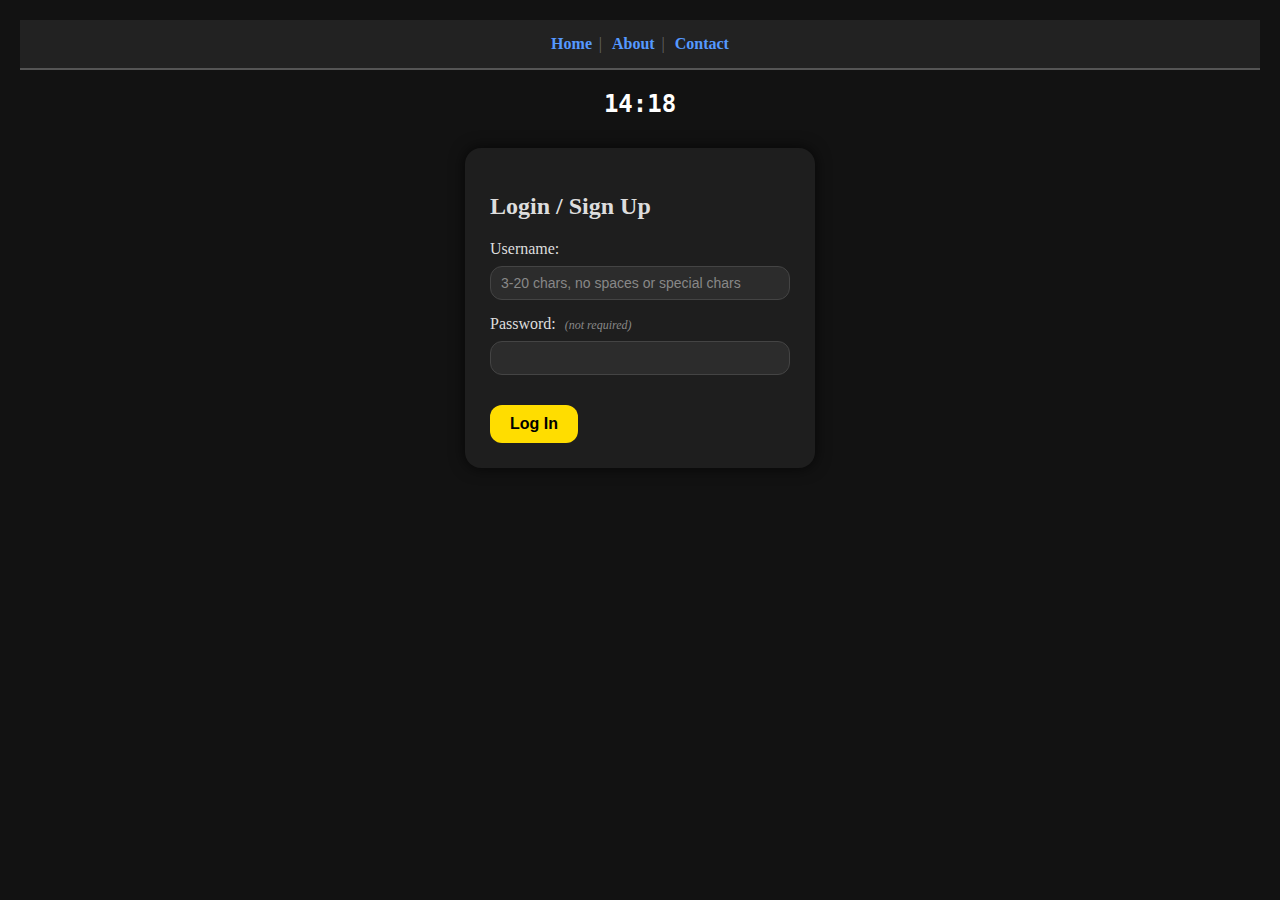
<file: index.html>
<!DOCTYPE html>
<html lang="en">
<head>
<meta charset="UTF-8" />
<meta name="viewport" content="width=device-width, initial-scale=1" />
<title>Bloxblox site alpha</title>
<style>
  body {
    font-family: Cursive, "Comic sans ms";
    margin: 0; padding: 20px;
    background: #121212;
    color: #eee;
  }
  header {
    background: #222;
    padding: 15px;
    border-bottom: 2px solid #555;
    font-weight: bold;
    user-select: none;
    text-align: center;
  }
  .nav-link {
    color: #5599ff;
    text-decoration: none;
    margin: 0 8px;
    position: relative;
    font-weight: 600;
  }
  .nav-link:not(:last-child)::after {
    content: "|";
    color: #666;
    position: absolute;
    right: -10px;
    top: 0;
    font-weight: normal;
  }
  .nav-link:hover {
    text-decoration: underline;
  }
  #clock {
    color: white;
    font-weight: 600;
    font-size: 24px;
    text-align: center;
    margin: 20px 0 30px 0;
    user-select: none;
    font-family: monospace, monospace;
  }
  button {
    padding: 10px 20px;
    font-size: 16px;
    background: #ffdd00;
    color: black;
    border: none;
    cursor: pointer;
    border-radius: 12px;
    margin-top: 15px;
    margin-right: 10px;
    font-weight: 600;
    transition: background 0.3s;
  }
  button:hover {
    background: #e6c900;
  }
  #loginForm {
    max-width: 300px;
    margin: 0 auto 40px auto;
    padding: 25px;
    background: #1e1e1e;
    border-radius: 16px;
    box-shadow: 0 0 15px rgba(0,0,0,0.7);
    color: #ddd;
  }
  #loginForm input[type="text"],
  #loginForm input[type="password"] {
    width: 100%;
    padding: 8px 10px;
    margin: 8px 0 15px 0;
    border: 1px solid #444;
    border-radius: 12px;
    background: #2c2c2c;
    color: #eee;
    box-sizing: border-box;
    font-size: 14px;
  }
  #loginForm input[type="text"]::placeholder,
  #loginForm input[type="password"]::placeholder {
    color: #888;
  }
  #password-note {
    font-size: 12px;
    color: #888;
    margin-left: 5px;
    font-style: italic;
  }
  #dashboard {
    max-width: 600px;
    margin: 0 auto 40px auto;
    background: #1e1e1e;
    padding: 20px 30px;
    border-radius: 16px;
    box-shadow: 0 0 15px rgba(0,0,0,0.7);
    display: none;
    opacity: 0;
    transform: translateY(-30px);
    animation: fadeInDown 1s forwards;
  }
  #dashboardContent {
    border-radius: 16px;
  }
  #message {
    font-size: 20px;
    margin-top: 25px;
    color: #ccc;
  }
  @keyframes fadeInDown {
    from {
      opacity: 0;
      transform: translateY(-30px);
    }
    to {
      opacity: 1;
      transform: translateY(0);
    }
  }
</style>
</head>
<body>
<header>
  <a href="https://notfuf.github.io/bloxblox" class="nav-link">Home</a>
  <a href="#" class="nav-link">About</a>
  <a href="https://discord.gg/EbtSwCFez4" class="nav-link" target="_blank" rel="noopener noreferrer">Contact</a>
</header>

<div id="clock">00:00</div>

<div id="loginForm">
  <h2>Login / Sign Up</h2>
  <label for="username">Username:</label><br />
  <input type="text" id="username" autocomplete="username" placeholder="3-20 chars, no spaces or special chars" required /><br />
  <label for="password">Password: <span id="password-note">(not required)</span></label><br />
  <input type="password" id="password" autocomplete="current-password" /><br />
  <button id="loginBtn">Log In</button>
</div>

<div id="dashboard">
  <div id="dashboardContent">
    <h2>Welcome, <span id="userDisplay"></span>!</h2>
    <button id="downloadOfflineBtn">Download Offline Edition</button>
    <button id="downloadOnlineBtn">Download Online Edition</button>
    <button id="logoutBtn">Log Out</button>
    <p id="message">Site in Construction</p>
  </div>
</div>

<script>
  const clock = document.getElementById('clock');
  function updateClock() {
    const now = new Date();
    let h = now.getHours();
    let m = now.getMinutes();
    if(h < 10) h = '0' + h;
    if(m < 10) m = '0' + m;
    clock.textContent = `${h}:${m}`;
  }
  setInterval(updateClock, 1000);
  updateClock();

  const loginForm = document.getElementById('loginForm');
  const dashboard = document.getElementById('dashboard');
  const userDisplay = document.getElementById('userDisplay');
  const loginBtn = document.getElementById('loginBtn');
  const usernameInput = document.getElementById('username');
  const logoutBtn = document.getElementById('logoutBtn');
  const downloadOfflineBtn = document.getElementById('downloadOfflineBtn');
  const downloadOnlineBtn = document.getElementById('downloadOnlineBtn');

  function setCookie(name, value, days) {
    const d = new Date();
    d.setTime(d.getTime() + days*24*60*60*1000);
    document.cookie = name + "=" + encodeURIComponent(value) + ";expires=" + d.toUTCString() + ";path=/";
  }

  function getCookie(name) {
    const cname = name + "=";
    const decodedCookie = decodeURIComponent(document.cookie);
    const ca = decodedCookie.split(';');
    for(let c of ca) {
      while(c.charAt(0) === ' ') c = c.substring(1);
      if(c.indexOf(cname) === 0) return c.substring(cname.length, c.length);
    }
    return "";
  }

  function deleteCookie(name) {
    document.cookie = name + "=; expires=Thu, 01 Jan 1970 00:00:00 UTC; path=/;";
  }

  function validateUsername(name) {
    if(name.length < 3 || name.length > 20) return false;
    if(/\s/.test(name)) return false;
    if(/[^a-zA-Z0-9]/.test(name)) return false;
    return true;
  }

  function showDashboard(username) {
    userDisplay.textContent = username;
    loginForm.style.display = 'none';
    dashboard.style.display = 'block';
  }

  function showLogin() {
    loginForm.style.display = 'block';
    dashboard.style.display = 'none';
  }

  loginBtn.onclick = () => {
    const username = usernameInput.value.trim();
    if(!validateUsername(username)) {
      alert("Username must be 3-20 characters, no spaces, no special characters.");
      return;
    }
    setCookie('bloxbloxUser', username, 7);
    showDashboard(username);
  };

  logoutBtn.onclick = () => {
    deleteCookie('bloxbloxUser');
    showLogin();
    usernameInput.value = '';
  };

  downloadOfflineBtn.onclick = () => {
    window.open('https://mega.nz/file/a841EDSb#x9471UkbCW5PF3PmdiXVFW1P8815MwE8ibmFpeJJLdw', '_blank');
  };

  downloadOnlineBtn.onclick = () => {
    alert('Online Edition download not implemented yet!');
  };

  const savedUser = getCookie('bloxbloxUser');
  if(savedUser && validateUsername(savedUser)) {
    showDashboard(savedUser);
  } else {
    showLogin();
  }
</script>
</body>
</html>
</file>
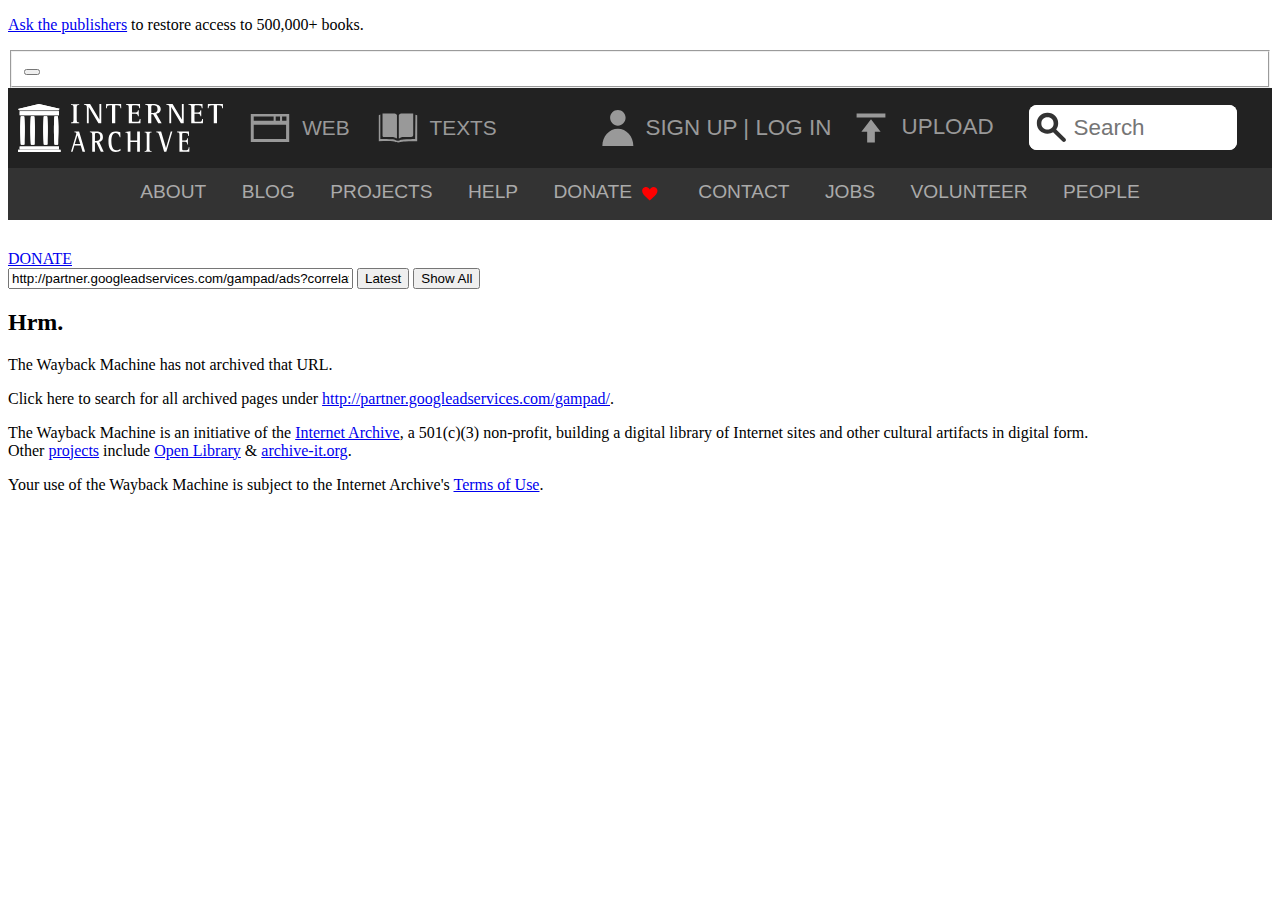
<file: roblox2008sitehome_bestanden/ads.htm>
<!DOCTYPE html>
<html lang="en">
  <head>
    <title>Wayback Machine</title>
    <script>
    /*
    @licstart  The following is the entire license notice for the JavaScript code in this page.

    Copyright (C) 2020 Internet Archive

    The JavaScript code in this page is free software: you can
    redistribute it and/or modify it under the terms of the GNU Affero
    General Public License as published by the Free Software
    Foundation, either version 3 of the License, or (at your option)
    any later version.  The code is distributed WITHOUT ANY WARRANTY;
    without even the implied warranty of MERCHANTABILITY or FITNESS
    FOR A PARTICULAR PURPOSE.  See the GNU GPL for more details.

    As additional permission under GNU AGPL version 3 section 7, you
    may distribute non-source (e.g., minimized or compacted) forms of
    that code without the copy of the GNU AGPL normally required by
    section 4, provided you include this license notice and a URL
    through which recipients can access the Corresponding Source.

    @licend  The above is the entire license notice for the JavaScript code in this page.
    */
    </script>    <script type="text/javascript">
      window.webComponentLoaderConfig = {
      baseUrl: 'https://archive.org',
      version: '29e56e87'
      }
    </script>
    <!-- is_embedded: False; context:  -->
    <!-- navbar https://archive.org/web/navbar.php 0.51878s -->
    <!-- navbar script -->
    <script src="//archive.org/includes/athena.js?v=c30b4370" type="text/javascript"></script>
    <script src="//archive.org/includes/apollo.js?v=c30b4370" type="text/javascript"></script>
    <script src="//archive.org/components/npm/lit/polyfill-support.js?v=c30b4370" type="text/javascript"></script>
    <script src="//archive.org/components/npm/@webcomponents/webcomponentsjs/webcomponents-bundle.js?v=c30b4370" type="text/javascript"></script>
    <script src="//archive.org/includes/build/js/ia-topnav.min.js?v=c30b4370" type="text/javascript"></script>
    <script src="//archive.org/includes/build/js/archive.min.js?v=c30b4370" type="text/javascript"></script>
    <!-- navbar styles -->
    <link href="//archive.org/includes/build/css/archive.min.css?v=c30b4370" rel="stylesheet" type="text/css"/>
    <!-- navbar meta -->
    <meta property="mediatype" content="">
    <meta property="primary_collection" content="">
    <!-- navbar end -->
    <script type="text/javascript">if('archive_analytics' in window){var v=archive_analytics.values;v.path='/web';v.service='wb';v.server_name='wwwb-app222.us.archive.org';v.server_ms=808;archive_analytics.send_pageview_on_load()}</script>
    <link href="https://web-static.archive.org/_static/images/archive.ico" rel="shortcut icon">
    <meta name="viewport" content="width=device-width, initial-scale=1.0">
    <meta http-equiv="content-type" content="text/html; charset=utf-8">
    <link rel="stylesheet" type="text/css" href="https://web-static.archive.org/_static/css/styles.css?v=1B2M2Y8A" />
    <script type="text/javascript" src="https://web-static.archive.org/_static/js/ui.js?v=1B2M2Y8A" charset="utf-8"></script>
    <base target="_top">
<link rel="stylesheet" type="text/css" href="https://web-static.archive.org/_static/css/web.css">
<script type="text/javascript">
if (window!=window.top) {
  $(document).ready(function(){ document.body.classList.add('wb_embedded') });
}
</script>
  </head>
  <body class="navia">

                    <div class="ia-banners">
              <div
        class="ia-banner hidden post-appeal-20240905"
        data-campaign="post-appeal-20240905">
        <p><a href="https://change.org/LetReadersRead" rel="ugc nofollow">Ask the publishers</a> to restore access to 500,000+ books.</p>
        <form class="banner-close" action="" method="get" data-action="ia-banner-close">
          <fieldset>
            <button aria-label="Close Banner" type="submit"></button>
          </fieldset>
        </form>
      </div>
          </div>
                    <div id="topnav">
              <input class="js_nav_tweaks" type="hidden" value='[]'/>
    <!-- Shady DOM styles for icon-hamburger -->
<style scope="icon-hamburger-1">
  .icon-hamburger-1 svg.icon-hamburger {
    display: block;
    height: 4rem;
    width: 4rem;
  }

  .icon-hamburger-1 .fill-color.icon-hamburger {
    fill: #fff;
  }
</style><!-- Shady DOM styles for login-button -->
<style scope="login-button-1">
  .login-button-1 .dropdown-toggle.login-button {
    display: block;
    text-transform: uppercase;
    color: #ccc;
    cursor: pointer;
  }

  .login-button-1 .dropdown-toggle.login-button svg.login-button {
    height: 100%;
    width: 4rem;
  }

  .login-button-1 .dropdown-toggle.login-button .fill-color.login-button {
    fill: #999;
  }

  .login-button-1 .dropdown-toggle.login-button:active .fill-color.login-button,
  .login-button-1 .dropdown-toggle.login-button:focus .fill-color.login-button,
  .login-button-1 .dropdown-toggle.login-button:hover .fill-color.login-button {
    fill: #fff;
  }

  .login-button-1 .active.login-button {
    border-radius: 1rem 1rem 0 0;
    background: #333;
  }

  .login-button-1 .active.login-button .fill-color.login-button {
    fill: #fff;
  }

  .login-button-1 span.login-button {
    display: none;
    font-size: 1.4rem;
    text-transform: uppercase;
    color: #999;
  }

  .login-button-1 span.login-button a.login-button {
    color: inherit;
    text-decoration: none;
    outline: 0;
  }

  .login-button-1 a.login-button:hover,
  .login-button-1 a.login-button:active,
  .login-button-1 a.login-button:focus {
    color: #fff !important;
    outline: none !important;
    outline-offset: inherit !important;
  }

  @media (min-width: 890px) {
    .login-button-1 .logged-out-toolbar.login-button {
      padding: 1rem 0.5rem;
      vertical-align: middle;
    }

    .login-button-1 .active.login-button {
      background: transparent;
    }

    .login-button-1 .dropdown-toggle.login-button {
      display: inline-block;
      vertical-align: middle;
    }

    .login-button-1 .dropdown-toggle.login-button svg.login-button {
      height: 3rem;
      width: 3rem;
      display: block;
    }

    .login-button-1 span.login-button {
      display: inline;
      vertical-align: middle;
    }

  }
</style><!-- Shady DOM styles for nav-search -->
<style scope="nav-search-1">
  .nav-search-1 input.nav-search[type="text"] {
    color: #222;
  }

  .nav-search-1 input.nav-search:focus {
    outline: none;
  }

  .nav-search-1 button.nav-search {
    background: none;
    color: inherit;
    border: none;
    font: inherit;
    cursor: pointer;
  }

  .nav-search-1 button.nav-search:focus {
    outline: none;
  }

  .nav-search-1 .search.nav-search {
    padding-top: 0;
    margin-right: 0.5rem;
  }

  .nav-search-1 .search.nav-search svg.nav-search {
    position: relative;
    fill: ;
  }

  .nav-search-1 .search-activated.nav-search {
    display: -webkit-box;
    display: -ms-flexbox;
    display: flex;
    position: absolute;
    top: 0;
    right: 4rem;
    bottom: 0;
    left: 4rem;
    z-index: 3;
    padding: 0.5rem 0.2rem;
    border-radius: 1rem 1rem 0 0;
    background: #333;
  }

  .nav-search-1 .search-inactive.nav-search {
    display: none;
  }

  .nav-search-1 .search-activated.nav-search .highlight.nav-search,
  .nav-search-1 .search-activated.nav-search .search.nav-search {
    background: #fff;
    border-radius: 0.5rem;
  }

  .nav-search-1 .search-activated.nav-search .highlight.nav-search {
    display: -webkit-box;
    display: -ms-flexbox;
    display: flex;
    width: 100%;
    margin: 0 0.5rem;
  }

  .nav-search-1 .search-activated.nav-search .search.nav-search {
    height: 100%;
    padding: 0;
    margin-right: 0;
    -ms-flex-item-align: center;
    -ms-grid-row-align: center;
    align-self: center;
  }

  .nav-search-1 .search-activated.nav-search .search.nav-search svg.nav-search {
    height: 3rem;
    width: 3rem;
  }

  .nav-search-1 .search-activated.nav-search .search-field.nav-search {
    width: 100%;
    height: 100%;
    box-sizing: border-box;
    padding-left: 1rem;
    border-radius: 0.5rem;
    border: none;
    font-size: 1.6rem;
    text-align: center;
  }

  .nav-search-1 .search-activated.nav-search .search-field.nav-search:focus {
    outline: none;
  }

  @keyframes fade-in-nav-search-1 {
    0% {
      opacity: 0;
    }

    100% {
      opacity: 1;
    }

  }

  .nav-search-1 .fade-in.nav-search {
    animation: fade-in-nav-search-1 0.2s forwards;
  }

  @media (min-width: 890px) {
    .nav-search-1 .search.nav-search svg.nav-search {
      display: inline;
      width: 2.8rem;
      height: 2.8rem;
      vertical-align: -14px;
    }

    .nav-search-1 .search.nav-search path.nav-search {
      fill: #333;
    }

    .nav-search-1 .search-inactive.nav-search,
    .nav-search-1 .search-activated.nav-search {
      display: block;
      position: static;
      padding: 1.1rem 0.2rem;
      background: transparent;
    }

    .nav-search-1 .search-activated.nav-search .highlight.nav-search {
      width: 13rem;
      height: 2.8rem;
      -webkit-box-orient: horizontal;
      -webkit-box-direction: reverse;
      -ms-flex-direction: row-reverse;
      flex-direction: row-reverse;
    }

    .nav-search-1 .search-activated.nav-search .search-field.nav-search {
      width: calc(100% - 28px);
      height: 100%;
      padding-left: 0;
      font-size: 1.4rem;
      text-align: left;
    }

    .nav-search-1 .search-activated.nav-search .search.nav-search svg.nav-search {
      width: 2.8rem;
      height: 2.8rem;
    }

  }
</style><!-- Shady DOM styles for media-button -->
<style scope="media-button-1">
  .media-button-1 a.media-button {
    display: inline-block;
    text-decoration: none;
  }

  .media-button-1 .menu-item.media-button {
    display: inline-block;
    width: 100%;
    padding: 0;
    font-size: 1.6rem;
    text-align: left;
    background: transparent;
    -webkit-box-align: center;
    -ms-flex-align: center;
    align-items: center;
  }

  .media-button-1 .menu-item.media-button:focus {
    outline: none;
  }

  .media-button-1 .label.media-button {
    display: inline-block;
    padding: 0;
    font-weight: 400;
    color: #fff;
    text-align: left;
    vertical-align: middle;
  }

  .media-button-1 .menu-item.media-button>.icon.media-button {
    display: inline-flex;
    vertical-align: middle;
    -webkit-box-align: center;
    -ms-flex-align: center;
    align-items: center;
    -webkit-box-pack: center;
    -ms-flex-pack: center;
    justify-content: center;
  }

  .media-button-1 .menu-item.media-button>.icon.media-button>svg.media-button {
    height: 4rem;
    width: 4rem;
  }

  .media-button-1 .menu-item.selected.media-button .icon.media-button {
    background-color: #333;
    border-radius: 1rem 0 0 1rem;
  }

  .media-button-1 .icon.media-button .fill-color.media-button {
    fill: #999;
  }

  .media-button-1 .icon.active.media-button .fill-color.media-button {
    fill: #fff;
  }

  .media-button-1 .donate.media-button .fill-color.media-button {
    fill: #f00;
  }

  @media (min-width: 890px) {
    .media-button-1 .menu-item.media-button {
      width: auto;
      height: 5rem;
      color: #999;
      display: inline-flex;
    }

    .media-button-1 .menu-item.media-button:hover,
    .media-button-1 .menu-item.media-button:active,
    .media-button-1 .menu-item.media-button:focus {
      color: #fff;
    }

    .media-button-1 .menu-item.media-button:hover .fill-color.media-button,
    .media-button-1 .menu-item.media-button:active .fill-color.media-button,
    .media-button-1 .menu-item.media-button:focus .fill-color.media-button {
      fill: #fff;
    }

    .media-button-1 .label.media-button {
      display: none;
    }

    .media-button-1 .label.media-button,
    .media-button-1 .web.media-button:after {
      padding-right: 1rem;
      font-size: 1.3rem;
      text-transform: uppercase;
      color: inherit;
    }

    .media-button-1 .web.media-button:after {
      display: none;
      content: "web";
    }

    .media-button-1 .donate.media-button,
    .media-button-1 .more.media-button {
      display: none;
    }

    .media-button-1 .menu-item.selected.media-button {
      background: #474747;
    }

    .media-button-1 .menu-item.selected.media-button .label.media-button,
    .media-button-1 .menu-item.selected.web.media-button:after {
      color: #fff;
    }

    .media-button-1 .menu-item.selected.media-button .icon.media-button {
      background: transparent;
    }

    .media-button-1 .web.selected.media-button .fill-color.media-button {
      fill: #ffcd27;
    }

    .media-button-1 .texts.selected.media-button .fill-color.media-button {
      fill: #faab3c;
    }

    .media-button-1 .video.selected.media-button .fill-color.media-button {
      fill: #f1644b;
    }

    .media-button-1 .audio.selected.media-button .fill-color.media-button {
      fill: #00adef;
    }

    .media-button-1 .software.selected.media-button .fill-color.media-button {
      fill: #9ecc4f;
    }

    .media-button-1 .images.selected.media-button .fill-color.media-button {
      fill: #aa99c9;
    }

  }

  @media (min-width: 1200px) {

    .media-button-1 .label.media-button,
    .media-button-1 .web.media-button:after {
      display: inline;
    }

    .media-button-1 .web.media-button .label.media-button {
      display: none;
    }

  }
</style><!-- Shady DOM styles for media-menu -->
<style scope="media-menu-1">
  .media-menu-1 {
    outline: none;
  }

  .media-menu-1 .media-menu-inner.media-menu {
    z-index: -1;
    top: -40rem;
    background-color: #222;
    margin: 0;
    overflow: hidden;
    transition-duration: 0.2s;
    transition-property: top;
    transition-timing-function: ease;
  }

  .media-menu-1 .menu-group.media-menu {
    position: relative;
    line-height: normal;
  }

  @media (max-width: 889px) {
    .media-menu-1 .media-menu-inner.media-menu {
      position: absolute;
      width: 100%;
    }

    .media-menu-1 .open.media-menu .media-menu-inner.media-menu {
      top: 0;
    }

    .media-menu-1 .overflow-clip.media-menu {
      position: absolute;
      z-index: -1;
      top: 4rem;
      left: 0;
      height: 0;
      width: 100%;
      overflow: hidden;
      transition-duration: 0.2s;
      transition-property: height;
    }

    .media-menu-1 .open.media-menu .overflow-clip.media-menu {
      height: 40rem;
    }

  }

  @media (min-width: 890px) {
    .media-menu-1 .media-menu-inner.media-menu {
      display: block;
      position: static;
      width: auto;
      height: 5rem;
      transition-property: none;
    }

    .media-menu-1 .menu-group.media-menu {
      font-size: 0;
    }

  }
</style><!-- Shady DOM styles for primary-nav -->
<style scope="primary-nav-1">
  .primary-nav-1 button.primary-nav:focus,
  .primary-nav-1 input.primary-nav:focus {
    outline: none;
  }

  .primary-nav-1 nav.primary-nav {
    position: relative;
    display: flex;
    height: 4rem;
    grid-template-areas: 'hamburger empty heart search user';
    -ms-grid-columns: 4rem minmax(1rem, 100%) 4rem 4rem 4rem;
    grid-template-columns: 4rem auto 4rem 4rem 4rem;
    -ms-grid-rows: 100%;
    grid-template-rows: 100%;
    background: #222;
    border-bottom: 1px solid #333;
  }

  .primary-nav-1 nav.hide-search.primary-nav {
    grid-template-areas: 'hamburger empty heart user';
    -ms-grid-columns: 4rem minmax(1rem, 100%) 4rem 4rem;
    grid-template-columns: 4rem auto 4rem 4rem;
  }

  .primary-nav-1 .right-side-section.primary-nav {
    display: flex;
    margin-left: auto;
    user-select: none;
  }

  .primary-nav-1 button.primary-nav {
    background: none;
    color: inherit;
    border: none;
    font: inherit;
    cursor: pointer;
  }

  .primary-nav-1 .branding.primary-nav {
    position: static;
    float: left;
    margin: 0 !important;
    padding: 0 5px 0 10px;
    -webkit-transform: translate(0, 0);
    -ms-transform: translate(0, 0);
    transform: translate(0, 0);
  }

  .primary-nav-1 slot.primary-nav,
  .primary-nav-1 .branding.primary-nav {
    display: flex;
    justify-content: left;
    align-items: center;
  }

  .primary-nav-1 media-menu.primary-nav {
    flex: 1;
    justify-self: stretch;
  }

  .primary-nav-1 .ia-logo.primary-nav {
    height: 3rem;
    width: 2.7rem;
    display: inline-block;
  }

  .primary-nav-1 .ia-wordmark.primary-nav {
    height: 3rem;
    width: 9.5rem;
  }

  .primary-nav-1 .ia-logo.primary-nav,
  .primary-nav-1 .ia-wordmark.primary-nav {
    margin-right: 5px;
  }

  .primary-nav-1 .hamburger.primary-nav {
    -ms-grid-row: 1;
    -ms-grid-column: 1;
    grid-area: hamburger;
    padding: 0;
  }

  .primary-nav-1 .hamburger.primary-nav svg.primary-nav {
    height: 4rem;
    width: 4rem;
    fill: #fff;
  }

  .primary-nav-1 .mobile-donate-link.primary-nav {
    display: inline-block;
  }

  .primary-nav-1 .mobile-donate-link.primary-nav svg.primary-nav {
    height: 4rem;
    width: 4rem;
  }

  .primary-nav-1 .mobile-donate-link.primary-nav .fill-color.primary-nav {
    fill: rgb(255, 0, 0);
  }

  .primary-nav-1 .sr-only.primary-nav {
    position: absolute;
    width: 1px;
    height: 1px;
    margin: -1px;
    padding: 0;
    border: 0;
    overflow: hidden;
    white-space: nowrap;
    clip: rect(1px, 1px, 1px, 1px);
    -webkit-clip-path: inset(50%);
    clip-path: inset(50%);
    user-select: none;
  }

  .primary-nav-1 .search-trigger.primary-nav {
    padding: 0;
  }

  .primary-nav-1 .search-trigger.primary-nav svg.primary-nav {
    height: 4rem;
    width: 4rem;
  }

  .primary-nav-1 .search-trigger.primary-nav .fill-color.primary-nav {
    fill: #999;
  }

  .primary-nav-1 .search-activated.primary-nav {
    position: relative;
    z-index: 3;
  }

  .primary-nav-1 .upload.primary-nav {
    display: none;
  }

  .primary-nav-1 .upload.primary-nav span.primary-nav {
    display: none;
  }

  .primary-nav-1 .upload.primary-nav svg.primary-nav {
    height: 3rem;
    width: 3rem;
  }

  .primary-nav-1 .screen-name.primary-nav {
    display: none;
    font-size: 1.3rem;
    vertical-align: middle;
    text-transform: uppercase;
  }

  .primary-nav-1 .user-menu.primary-nav {
    color: #999;
    padding: 0.5rem;
    height: 100%;
  }

  .primary-nav-1 button.user-menu.primary-nav:hover,
  .primary-nav-1 button.user-menu.primary-nav:focus {
    color: #fff;
    outline: none;
  }

  .primary-nav-1 .user-menu.active.primary-nav {
    border-radius: 1rem 1rem 0 0;
    background: #333;
  }

  .primary-nav-1 .user-menu.primary-nav img.primary-nav {
    display: block;
    width: 3rem;
    height: 3rem;
  }

  .primary-nav-1 .link-home.primary-nav {
    text-decoration: none;
    display: inline-flex;
  }

  .primary-nav-1 a.link-home.primary-nav:focus,
  .primary-nav-1 a.link-home.primary-nav:focus-visible {
    outline-offset: 1px;
  }

  @media only screen and (min-width: 890px) and (max-device-width: 905px) {
    .primary-nav-1 .branding.second-logo.primary-nav {
      padding-right: 0;
    }

  }

  @media (min-width: 906px) {
    .primary-nav-1 .branding.second-logo.primary-nav {
      padding-right: 20px;
    }

  }

  @media (max-width: 889px) {
    .primary-nav-1 slot.primary-nav[name='opt-sec-logo'] {
      display: none;
    }

    .primary-nav-1 .right-side-section.primary-nav {
      display: initial;
    }

    .primary-nav-1 .right-side-section.primary-nav .user-info.primary-nav {
      float: right;
    }

  }

  @media (min-width: 890px) {
    .primary-nav-1 {
      ;
    }

    .primary-nav-1 nav.primary-nav {
      display: flex;
      z-index: 4;
      height: 5rem;
      padding-right: 1.5rem;
    }

    .primary-nav-1 slot.primary-nav[name='opt-sec-logo-mobile'] {
      display: none;
    }

    .primary-nav-1 .ia-logo.primary-nav,
    .primary-nav-1 .ia-wordmark.primary-nav {
      margin-right: 10px;
    }

    .primary-nav-1 .hamburger.primary-nav,
    .primary-nav-1 .search-trigger.primary-nav,
    .primary-nav-1 .mobile-donate-link.primary-nav {
      display: none;
    }

    .primary-nav-1 .user-info.primary-nav {
      display: block;
      float: right;
      vertical-align: middle;
      height: 100%;
    }

    .primary-nav-1 .user-info.primary-nav .user-menu.primary-nav img.primary-nav {
      height: 3rem;
      width: 3rem;
      margin-right: 0.5rem;
    }

    .primary-nav-1 .user-menu.primary-nav {
      padding: 1rem 0.5rem;
    }

    .primary-nav-1 .user-menu.active.primary-nav {
      background: transparent;
    }

    .primary-nav-1 .user-menu.primary-nav img.primary-nav {
      display: inline-block;
      vertical-align: middle;
      margin-right: 0.5rem;
    }

    .primary-nav-1 .upload.primary-nav {
      display: block;
      padding: 1rem 0.5rem;
      float: right;
      font-size: 1.4rem;
      text-transform: uppercase;
      text-decoration: none;
      color: #999;
    }

    .primary-nav-1 .upload.primary-nav:active,
    .primary-nav-1 .upload.primary-nav:focus,
    .primary-nav-1 .upload.primary-nav:hover {
      color: #fff;
    }

    .primary-nav-1 .upload.primary-nav:focus-visible {
      outline: none;
    }

    .primary-nav-1 .upload.primary-nav svg.primary-nav {
      vertical-align: middle;
      fill: #999;
    }

    .primary-nav-1 .upload.primary-nav:hover svg.primary-nav,
    .primary-nav-1 .upload.primary-nav:focus svg.primary-nav,
    .primary-nav-1 .upload.primary-nav:active svg.primary-nav {
      fill: #fff;
    }

    .primary-nav-1 nav-search.primary-nav {
      float: right;
      margin-left: 1rem;
    }

  }

  @media (min-width: 990px) {
    .primary-nav-1 .screen-name.primary-nav {
      display: inline-block;
      text-overflow: ellipsis;
      overflow: hidden;
      white-space: nowrap;
      max-width: 165px;
    }

    .primary-nav-1 .upload.primary-nav span.primary-nav {
      display: inline;
    }

  }
</style><!-- Shady DOM styles for user-menu --><!-- Shady DOM styles for search-menu -->
<style scope="search-menu-1">
  .search-menu-1 .menu-wrapper.search-menu {
    position: relative;
  }

  .search-menu-1 button.search-menu:focus,
  .search-menu-1 input.search-menu:focus {
    outline-color: #428bca;
    outline-width: 0.16rem;
    outline-style: auto;
    outline-offset: 2px !important;
  }

  .search-menu-1 .search-menu-inner.search-menu {
    position: absolute;
    right: 0;
    left: 0;
    z-index: 4;
    padding: 0 4.5rem;
    font-size: 1.6rem;
    background-color: #333;
  }

  .search-menu-1 .tx-slide.search-menu {
    overflow: hidden;
    transition-property: top;
    transition-duration: 0.2s;
    transition-timing-function: ease;
  }

  .search-menu-1 .initial.search-menu,
  .search-menu-1 .closed.search-menu {
    top: -1500px;
  }

  .search-menu-1 .closed.search-menu {
    transition-duration: 0.2s;
  }

  .search-menu-1 label.search-menu,
  .search-menu-1 a.search-menu {
    padding: 1rem;
    display: block;
  }

  .search-menu-1 .advanced-search.search-menu {
    text-decoration: none;
    color: #428bca;
    line-height: normal;
    padding: 0.5rem;
    margin-top: 5px;
  }

  @media (min-width: 890px) {
    .search-menu-1 .search-menu-inner.search-menu {
      overflow: visible;
      right: 2rem;
      left: auto;
      z-index: 5;
      padding: 1rem 2rem;
      transition: opacity 0.2s ease-in-out;
      font-size: 1.4rem;
      color: #333;
      border-radius: 2px;
      background: #fff;
      box-shadow: 0 1px 2px 1px rgba(0, 0, 0, 0.15);
    }

    .search-menu-1 .search-menu-inner.search-menu:after {
      position: absolute;
      right: 7px;
      top: -7px;
      width: 12px;
      height: 7px;
      box-sizing: border-box;
      color: #fff;
      content: '';
      border-bottom: 7px solid currentColor;
      border-left: 6px solid transparent;
      border-right: 6px solid transparent;
    }

    .search-menu-1 .initial.search-menu,
    .search-menu-1 .closed.search-menu {
      opacity: 0;
      transition-duration: 0.2s;
    }

    .search-menu-1 .open.search-menu {
      opacity: 1;
    }

    .search-menu-1 label.search-menu {
      padding: 0;
      font-weight: normal;
      margin: 0;
    }

    .search-menu-1 label.search-menu+label.search-menu {
      padding-top: 7px;
    }

    .search-menu-1 a.search-menu {
      padding: 1rem 0 0 0;
    }

  }
</style><!-- Shady DOM styles for ia-wayback-search --><!-- Shady DOM styles for wayback-search -->
<style scope="wayback-search-1">
  .wayback-search-1 {
    font: normal 1.2rem/1.5 'Helvetica Neue', Helvetica, Arial, sans-serif;
  }

  .wayback-search-1 form.wayback-search {
    max-width: 600px;
  }

  .wayback-search-1 p.wayback-search {
    margin-top: 0;
    font-weight: 200;
  }

  .wayback-search-1 a.wayback-search {
    font-weight: 500;
    text-decoration: none;
    color: #fff;
  }

  .wayback-search-1 fieldset.wayback-search {
    padding: 0.7rem 2rem;
    margin: 1.5rem 0;
    box-sizing: border-box;
    text-align: center;
    border: none;
    border-radius: 7px;
    background-color: #fcf5e6;
    box-shadow: 3px 3px 0 0 #c3ad97;
  }

  .wayback-search-1 label.wayback-search {
    display: none;
  }

  .wayback-search-1 img.wayback-search {
    width: 100%;
    max-width: 215px;
    max-height: 60px;
    margin-bottom: 1.3rem;
    vertical-align: middle;
  }

  .wayback-search-1 input.wayback-search {
    display: block;
    width: 100%;
    height: 3rem;
    padding: 0.5rem 1rem 0.5rem 2.5rem;
    font: normal 1.2rem/1.5 'Helvetica Neue', Helvetica, Arial, sans-serif;
    color: #858585;
    box-sizing: border-box;
    border: 1px solid #ccc;
    border-radius: 2rem;
    background: #eee;
  }

  .wayback-search-1 input.wayback-search:focus {
    border-color: #66afe9;
    box-shadow: inset 0 1px 1px rgba(0, 0, 0, 0.075), 0 0 8px rgba(102, 175, 233, 0.6);
    outline: none;
  }

  .wayback-search-1 .search-field.wayback-search {
    position: relative;
    overflow: hidden;
  }

  .wayback-search-1 .search-field.wayback-search svg.wayback-search {
    position: absolute;
    top: 2px;
    left: 3px;
    width: 2.4rem;
    height: 2.4rem;
  }

  .wayback-search-1 .search-field.wayback-search .fill-color.wayback-search {
    fill: #999;
  }

  @media (min-width: 890px) {
    .wayback-search-1 form.wayback-search {
      margin: 0 auto;
    }

    .wayback-search-1 p.wayback-search {
      margin-bottom: 3rem;
      font-size: 1.6rem;
      text-align: center;
    }

    .wayback-search-1 img.wayback-search {
      margin: 0;
    }

    .wayback-search-1 fieldset.wayback-search {
      margin: 0 auto;
      font-size: 0;
    }

    .wayback-search-1 fieldset.wayback-search a.wayback-search,
    .wayback-search-1 .search-field.wayback-search {
      display: inline-block;
      width: 50%;
      vertical-align: middle;
    }

    .wayback-search-1 fieldset.wayback-search a.wayback-search {
      text-align: center;
    }

    .wayback-search-1 .search-field.wayback-search svg.wayback-search {
      width: 2.8rem;
      height: 2.8rem;
    }

    .wayback-search-1 .search-field.wayback-search .fill-color.wayback-search {
      fill: #333;
    }

  }

  .wayback-search-1 p.wayback-search {
    margin-bottom: 1rem;
    font-size: 1.6rem;
    text-align: center;
  }

  .wayback-search-1 fieldset.wayback-search {
    padding: .5rem;
    border-radius: 5px;
    box-shadow: none;
  }

  .wayback-search-1 input.wayback-search {
    padding-left: 3rem;
    margin-top: .3rem;
    font-size: 1.4rem;
    border-color: #bca38e;
    background: #fff;
  }

  .wayback-search-1 input.wayback-search::placeholder,
  .wayback-search-1 input.wayback-search::-webkit-input-placeholder {
    color: #8e8e8e;
  }

  .wayback-search-1 .search-field.wayback-search svg.wayback-search {
    top: 50%;
    transform: translateY(-50%);
  }

  @media (min-width: 890px) {

    .wayback-search-1 fieldset.wayback-search a.wayback-search,
    .wayback-search-1 .search-field.wayback-search {
      display: block;
      width: auto;
    }

    .wayback-search-1 fieldset.wayback-search a.wayback-search {
      margin: 0 1.5rem;
    }

  }
</style><!-- Shady DOM styles for save-page-form -->
<style scope="save-page-form-1">
  .save-page-form-1 div.save-page-form {
    display: grid;
    grid-template-columns: 1fr auto;
    grid-column-gap: .8rem;
    margin: 0;
    padding: 0;
    border: none;
  }

  .save-page-form-1 input.save-page-form[type="text"] {
    width: 100%;
    height: 3rem;
    box-sizing: border-box;
    border: 1px solid #999;
    border-radius: .5rem;
    color: #222;
    font-size: inherit;
  }

  .save-page-form-1 input.save-page-form[type="submit"] {
    -webkit-appearance: none;
    -moz-appearance: none;
    appearance: none;
    padding: .4rem .8rem;
    font: normal 1.3rem 'Helvetica Neue', Helvetica, Arial, sans-serif;
    text-transform: uppercase;
    color: #fff;
    border: none;
    border-radius: 16px;
    background: #222;
    cursor: pointer;
  }

  .save-page-form-1 .error.save-page-form {
    display: none;
    margin-top: .5rem;
    font-weight: bold;
    color: #ffcd27;
  }

  .save-page-form-1 .visible.save-page-form {
    display: block;
  }

  @media (min-width: 890px) {
    .save-page-form-1 h3.save-page-form {
      margin-top: 0;
      font: normal 100 1.6rem 'Helvetica Neue', Helvetica, Arial, sans-serif;
    }

  }
</style><!-- Shady DOM styles for wayback-slider -->
<style scope="wayback-slider-1">
  .wayback-slider-1 h4.wayback-slider {
    font-size: 1.6rem;
  }

  .wayback-slider-1 a.wayback-slider {
    text-decoration: none;
    color: #fff;
  }

  .wayback-slider-1 ul.wayback-slider {
    padding: 0;
    margin: 0;
    list-style: none;
  }

  .wayback-slider-1 li.wayback-slider+li.wayback-slider {
    padding-top: 1.5rem;
  }

  @media (min-width: 890px) {
    .wayback-slider-1 h4.wayback-slider {
      margin: 0 0 1rem 0;
      font-weight: 100;
    }

    .wayback-slider-1 ul.wayback-slider {
      font-size: 1.3rem;
    }

    .wayback-slider-1 li.wayback-slider {
      padding-bottom: .5rem;
    }

    .wayback-slider-1 li.wayback-slider+li.wayback-slider {
      padding-top: 0;
    }

    .wayback-slider-1 li.wayback-slider a.wayback-slider {
      display: block;
      overflow: hidden;
      white-space: nowrap;
      text-overflow: ellipsis;
    }

  }

  @media (min-width: 890px) {
    .wayback-slider-1 {
      display: block;
      grid-column: 1 / 4;
      padding: 0 1.5rem;
    }

    .wayback-slider-1 h4.wayback-slider {
      margin-top: 0;
      font: normal 100 1.6rem 'Helvetica Neue', Helvetica, Arial, sans-serif;
    }

    .wayback-slider-1 .grid.wayback-slider {
      display: grid;
      grid-template-columns: minmax(auto, 260px) 1fr minmax(auto, 260px);

      grid-column-gap: 2.5rem;
    }

    .wayback-slider-1 .link-lists.wayback-slider {
      display: grid;
      grid-template-columns: calc(50% - 1.25rem) calc(50% - 1.25rem);
      grid-column-gap: 2.5rem;
    }

  }
</style><!-- Shady DOM styles for more-slider -->
<style scope="more-slider-1">
  .more-slider-1 ul.more-slider {
    padding: 0;
    margin: -1rem 0 0 0;
    list-style: none;
  }

  .more-slider-1 a.more-slider {
    display: block;
    padding: 1rem 0;
    text-decoration: none;
    color: #fff;
  }
</style><!-- Shady DOM styles for media-subnav -->
<style scope="media-subnav-1">
  .media-subnav-1 h4.media-subnav {
    font-size: 1.6rem;
  }

  .media-subnav-1 a.media-subnav {
    text-decoration: none;
    color: #fff;
  }

  .media-subnav-1 ul.media-subnav {
    padding: 0;
    margin: 0;
    list-style: none;
  }

  .media-subnav-1 li.media-subnav+li.media-subnav {
    padding-top: 1.5rem;
  }

  @media (min-width: 890px) {
    .media-subnav-1 h4.media-subnav {
      margin: 0 0 1rem 0;
      font-weight: 100;
    }

    .media-subnav-1 ul.media-subnav {
      font-size: 1.3rem;
    }

    .media-subnav-1 li.media-subnav {
      padding-bottom: .5rem;
    }

    .media-subnav-1 li.media-subnav+li.media-subnav {
      padding-top: 0;
    }

    .media-subnav-1 li.media-subnav a.media-subnav {
      display: block;
      overflow: hidden;
      white-space: nowrap;
      text-overflow: ellipsis;
    }

  }

  .media-subnav-1 img.media-subnav {
    display: block;
    width: 90px;
    height: 90px;
    margin: 0 auto 1rem auto;
    border-radius: 45px;
  }

  .media-subnav-1 h3.media-subnav {
    margin-top: 0;
    font-size: 1.8rem;
  }

  .media-subnav-1 .icon-links.media-subnav {
    display: -webkit-box;
    display: -ms-flexbox;
    display: flex;
    -webkit-box-pack: space-evenly;
    -ms-flex-pack: space-evenly;
    justify-content: space-evenly;
    text-align: center;
  }

  .media-subnav-1 .icon-links.media-subnav a.media-subnav {
    display: inline-block;
    width: 12rem;
    margin-bottom: 1.5rem;
    overflow: hidden;
    white-space: nowrap;
    text-align: center;
    text-overflow: ellipsis;
  }

  .media-subnav-1 .icon-links.media-subnav a.media-subnav+a.media-subnav {
    margin-left: 2rem;
  }

  .media-subnav-1 .featured.media-subnav h4.media-subnav {
    display: none;
  }

  @media (min-width: 890px) {
    .media-subnav-1 {
      display: -ms-grid;
      display: grid;
      -ms-grid-columns: 40% 20% 40%;
      grid-template-columns: 40% 20% 40%;
    }

    .media-subnav-1 .wayback-search.media-subnav {
      -ms-grid-column: 1;
      -ms-grid-column-span: 3;
      grid-column: 1 / 4;
    }

    .media-subnav-1 h3.media-subnav {
      display: none;
    }

    .media-subnav-1 .icon-links.media-subnav {
      -ms-grid-column: 1;
    }

    .media-subnav-1 .icon-links.media-subnav a.media-subnav {
      padding-top: 3.5rem;
      max-width: 16rem;
    }

    .media-subnav-1 .links.media-subnav {
      padding: 0 1.5rem;
    }

    .media-subnav-1 .featured.media-subnav {
      -ms-grid-column: 2;
    }

    .media-subnav-1 .featured.media-subnav h4.media-subnav {
      display: block;
    }

    .media-subnav-1 .top.media-subnav {
      -ms-grid-column: 3;
    }

    .media-subnav-1 .top.media-subnav ul.media-subnav {
      display: -ms-grid;
      display: grid;
      -ms-grid-columns: 50% 3rem 50%;
      grid-template-columns: 50% 50%;
      -ms-grid-rows: (auto)[7];
      grid-template-rows: repeat(7, auto);
      grid-column-gap: 3rem;
      grid-auto-flow: column;
    }

    .media-subnav-1 .top.media-subnav ul.media-subnav>*.media-subnav:nth-child(1) {
      -ms-grid-row: 1;
      -ms-grid-column: 1;
    }

    .media-subnav-1 .top.media-subnav ul.media-subnav>*.media-subnav:nth-child(2) {
      -ms-grid-row: 2;
      -ms-grid-column: 1;
    }

    .media-subnav-1 .top.media-subnav ul.media-subnav>*.media-subnav:nth-child(3) {
      -ms-grid-row: 3;
      -ms-grid-column: 1;
    }

    .media-subnav-1 .top.media-subnav ul.media-subnav>*.media-subnav:nth-child(4) {
      -ms-grid-row: 4;
      -ms-grid-column: 1;
    }

    .media-subnav-1 .top.media-subnav ul.media-subnav>*.media-subnav:nth-child(5) {
      -ms-grid-row: 5;
      -ms-grid-column: 1;
    }

    .media-subnav-1 .top.media-subnav ul.media-subnav>*.media-subnav:nth-child(6) {
      -ms-grid-row: 6;
      -ms-grid-column: 1;
    }

    .media-subnav-1 .top.media-subnav ul.media-subnav>*.media-subnav:nth-child(7) {
      -ms-grid-row: 7;
      -ms-grid-column: 1;
    }

    .media-subnav-1 .top.media-subnav ul.media-subnav>*.media-subnav:nth-child(8) {
      -ms-grid-row: 1;
      -ms-grid-column: 3;
    }

    .media-subnav-1 .top.media-subnav ul.media-subnav>*.media-subnav:nth-child(9) {
      -ms-grid-row: 2;
      -ms-grid-column: 3;
    }

    .media-subnav-1 .top.media-subnav ul.media-subnav>*.media-subnav:nth-child(10) {
      -ms-grid-row: 3;
      -ms-grid-column: 3;
    }

    .media-subnav-1 .top.media-subnav ul.media-subnav>*.media-subnav:nth-child(11) {
      -ms-grid-row: 4;
      -ms-grid-column: 3;
    }

    .media-subnav-1 .top.media-subnav ul.media-subnav>*.media-subnav:nth-child(12) {
      -ms-grid-row: 5;
      -ms-grid-column: 3;
    }

    .media-subnav-1 .top.media-subnav ul.media-subnav>*.media-subnav:nth-child(13) {
      -ms-grid-row: 6;
      -ms-grid-column: 3;
    }

    .media-subnav-1 .top.media-subnav ul.media-subnav>*.media-subnav:nth-child(14) {
      -ms-grid-row: 7;
      -ms-grid-column: 3;
    }

  }
</style><!-- Shady DOM styles for media-slider -->
<style scope="media-slider-1">
  .media-slider-1 .media-slider-container.media-slider {
    position: relative;
  }

  .media-slider-1 .overflow-clip.media-slider {
    display: none;
    position: absolute;
    top: 3rem;
    right: 0;
    left: 0;
    height: 0;
    overflow: hidden;
    transition: height 0.2s ease;
  }

  .media-slider-1 .information-menu.media-slider {
    position: absolute;
    top: 0;
    right: 0;
    left: 0;
    padding: 0;
    height: 31.9rem;
    overflow-x: hidden;
    font-size: 1.4rem;
    background: #333;
  }

  .media-slider-1 .open.media-slider {
    display: block;
  }

  .media-slider-1 .hidden.media-slider {
    display: none;
  }

  .media-slider-1 .info-box.media-slider {
    padding: 1rem;
  }

  @media (max-width: 889px) {
    .media-slider-1 .overflow-clip.open.media-slider {
      display: block;
      height: 35.8rem;
      left: 4rem;
      top: 0;
    }

  }

  @media (min-width: 890px) {
    .media-slider-1 .overflow-clip.media-slider {
      display: block;
    }

    .media-slider-1 .information-menu.media-slider {
      left: 0;
      z-index: 3;
      height: auto;
      min-height: 21rem;
      background: #474747;
      transform: translate(0, -100%);
      transition: transform 0.2s ease;
    }

    .media-slider-1 .overflow-clip.open.media-slider {
      height: 22rem;
    }

    .media-slider-1 .information-menu.open.media-slider {
      transform: translate(0, 0);
    }

    .media-slider-1 .info-box.media-slider {
      max-width: 100rem;
      padding: 1.5rem 0;
      margin: 0 auto;
    }

  }
</style><!-- Shady DOM styles for desktop-subnav -->
<style scope="desktop-subnav-1">
  .desktop-subnav-1 ul.desktop-subnav {
    position: relative;
    z-index: 3;
    padding: .8rem 0;
    margin: 0;
    font-size: 1.2rem;
    text-transform: uppercase;
    text-align: center;
    background: #333;
  }

  .desktop-subnav-1 li.desktop-subnav {
    display: inline-block;
    padding: 0 15px;
  }

  .desktop-subnav-1 a.desktop-subnav {
    text-decoration: none;
    color: #aaa;
  }

  .desktop-subnav-1 a.desktop-subnav:hover,
  .desktop-subnav-1 a.desktop-subnav:active,
  .desktop-subnav-1 a.desktop-subnav:focus {
    color: #fff;
  }

  .desktop-subnav-1 .donate.desktop-subnav svg.desktop-subnav {
    width: 1.6rem;
    height: 1.6rem;
    vertical-align: top;
    fill: #f00;
  }
</style><!-- Shady DOM styles for signed-out-dropdown -->
<style scope="signed-out-dropdown-1">
  .signed-out-dropdown-1 .nav-container.signed-out-dropdown {
    position: relative;
  }

  .signed-out-dropdown-1 nav.signed-out-dropdown {
    position: absolute;
    right: 0;
    z-index: 4;
    overflow: hidden;
    font-size: 1.6rem;
    background-color: #333;
    transition-property: top;
    transition-duration: 0.2s;
    transition-timing-function: ease;
  }

  .signed-out-dropdown-1 .initial.signed-out-dropdown,
  .signed-out-dropdown-1 .closed.signed-out-dropdown {
    top: -1500px;
  }

  .signed-out-dropdown-1 .closed.signed-out-dropdown {
    transition-duration: 0.5s;
  }

  .signed-out-dropdown-1 .open.signed-out-dropdown {
    max-width: 100vw;
    overflow: auto;
  }

  .signed-out-dropdown-1 h3.signed-out-dropdown {
    padding: 0.6rem 2rem;
    margin: 0;
    font-size: inherit;
    overflow: hidden;
    text-overflow: ellipsis;
  }

  .signed-out-dropdown-1 ul.signed-out-dropdown {
    padding: 0.4rem 0 0.7rem 0;
    margin: 0;
    list-style: none;

    max-height: calc(100vh - 7.2rem + 1px);
    overflow: auto;
    box-sizing: border-box;
  }

  .signed-out-dropdown-1 .divider.signed-out-dropdown {
    margin: 0.5rem 0;
    border-bottom: 1px solid #666;
  }

  .signed-out-dropdown-1 a.signed-out-dropdown,
  .signed-out-dropdown-1 .info-item.signed-out-dropdown {
    display: block;
    color: #fff;
    text-decoration: none;
    padding: 1rem 2rem;
  }

  .signed-out-dropdown-1 .info-item.signed-out-dropdown {
    font-size: 0.8em;
    color: #999;
  }

  .signed-out-dropdown-1 .callout.signed-out-dropdown {
    position: absolute;
    margin-left: 10px;
    padding: 0 5px;
    border-radius: 2px;
    background: #fee257;
    color: #2c2c2c;
    font-size: 1.4rem;
    font-weight: bold;
  }

  .signed-out-dropdown-1 a.mobile-upload.signed-out-dropdown {
    display: flex;
    justify-content: left;
    align-items: center;
  }

  .signed-out-dropdown-1 a.mobile-upload.signed-out-dropdown svg.signed-out-dropdown {
    fill: #fff;
    margin-right: 1rem;
    height: 1.4rem;
    width: 1.4rem;
  }

  @media (min-width: 890px) {
    .signed-out-dropdown-1 nav.signed-out-dropdown {
      display: flex;
      overflow: visible;
      top: 0;
      left: auto;
      z-index: 5;
      transition: opacity 0.2s ease-in-out;
      font-size: 1.4rem;
      border-radius: 2px;
      background: #fff;
      box-shadow: 0 1px 2px 1px rgba(0, 0, 0, 0.15);
    }

    .signed-out-dropdown-1 nav.signed-out-dropdown:after {
      position: absolute;
      right: 7px;
      top: -7px;
      width: 12px;
      height: 7px;
      box-sizing: border-box;
      color: #fff;
      content: '';
      border-bottom: 7px solid currentColor;
      border-left: 6px solid transparent;
      border-right: 6px solid transparent;
    }

    .signed-out-dropdown-1 h3.signed-out-dropdown {
      display: none;
    }

    .signed-out-dropdown-1 ul.signed-out-dropdown {
      max-height: calc(100vh - 8.5rem + 1px);
    }

    .signed-out-dropdown-1 .divider.signed-out-dropdown {
      border-bottom-color: #666;
    }

    .signed-out-dropdown-1 a.signed-out-dropdown {
      padding: 0.5rem 2rem;
      color: #333;
      transition: background 0.1s ease-out, color 0.1s ease-out;
    }

    .signed-out-dropdown-1 .info-item.signed-out-dropdown {
      padding: 0.5rem 2rem;
      font-size: 0.8em;
    }

    .signed-out-dropdown-1 a.signed-out-dropdown:hover,
    .signed-out-dropdown-1 a.signed-out-dropdown:active,
    .signed-out-dropdown-1 a.signed-out-dropdown:focus {
      color: #fff;
      background: #428bca;
      outline: none;
    }

    .signed-out-dropdown-1 .initial.signed-out-dropdown,
    .signed-out-dropdown-1 .closed.signed-out-dropdown {
      opacity: 0;
      transition-duration: 0.2s;
    }

    .signed-out-dropdown-1 .open.signed-out-dropdown {
      opacity: 1;
      overflow: visible;
    }

    .signed-out-dropdown-1 a.mobile-upload.signed-out-dropdown {
      display: none;
    }

  }

  @media (min-width: 890px) {

    .signed-out-dropdown-1 .initial.signed-out-dropdown,
    .signed-out-dropdown-1 .closed.signed-out-dropdown,
    .signed-out-dropdown-1 .open.signed-out-dropdown {
      right: 33.5rem;
    }

    .signed-out-dropdown-1 .search-hidden.initial.signed-out-dropdown,
    .signed-out-dropdown-1 .search-hidden.closed.signed-out-dropdown,
    .signed-out-dropdown-1 .search-hidden.open.signed-out-dropdown {
      right: 18.5rem;
    }

  }

  @media (min-width: 990px) {

    .signed-out-dropdown-1 .initial.signed-out-dropdown,
    .signed-out-dropdown-1 .closed.signed-out-dropdown,
    .signed-out-dropdown-1 .open.signed-out-dropdown {
      right: 40rem;
    }

    .signed-out-dropdown-1 .search-hidden.initial.signed-out-dropdown,
    .signed-out-dropdown-1 .search-hidden.closed.signed-out-dropdown,
    .signed-out-dropdown-1 .search-hidden.open.signed-out-dropdown {
      right: 26rem;
    }

  }
</style><!-- Shady DOM styles for ia-topnav -->
<style scope="ia-topnav-1">
  .ia-topnav-1 {
    ;

    color: #fff;
    font-family: 'Helvetica Neue', Helvetica, Arial, sans-serif;
  }

  .ia-topnav-1 primary-nav.ia-topnav:focus {
    outline: none !important;
  }

  .ia-topnav-1 #close-layer.ia-topnav {
    display: none;
    position: fixed;
    top: 0;
    right: 0;
    bottom: 0;
    left: 0;
    z-index: 3;
  }

  .ia-topnav-1 #close-layer.visible.ia-topnav {
    display: block;
  }

  .ia-topnav-1 .topnav.ia-topnav {
    position: relative;
    z-index: 4;
  }

  @media (max-width: 889px) {
    .ia-topnav-1 desktop-subnav.ia-topnav {
      display: none;
    }

  }
</style>
<style>
  body {
    transition: opacity ease-in 0.2s;
  }

  body[unresolved] {
    opacity: 0;
    display: block;
    overflow: hidden;
    position: relative;
  }
</style>








<ia-topnav locallinks="true" waybackpagesarchived="__WB_PAGES_ARCHIVED__" class="x-scope ia-topnav-1"><!---->
  <div class="topnav style-scope ia-topnav">
    <primary-nav class="style-scope ia-topnav x-scope primary-nav-1"><!---->
      <nav class="style-scope primary-nav">
        <button class="hamburger style-scope primary-nav" title="Open main menu"
          data-event-click-tracking="TopNav|NavHamburger">
          <icon-hamburger class="style-scope primary-nav x-scope icon-hamburger-1"><!---->
            <svg viewBox="0 0 40 40" xmlns="http://www.w3.org/2000/svg" aria-labelledby="hamburgerTitleID hamburgerDescID"
              class="style-scope icon-hamburger">
              <title id="hamburgerTitleID" class="style-scope icon-hamburger">Hamburger icon</title>
              <desc id="hamburgerDescID" class="style-scope icon-hamburger">An icon used to represent a menu that can be
                toggled by interacting with this icon.</desc>
              <path
                d="m30.5 26.5c.8284271 0 1.5.6715729 1.5 1.5s-.6715729 1.5-1.5 1.5h-21c-.82842712 0-1.5-.6715729-1.5-1.5s.67157288-1.5 1.5-1.5zm0-8c.8284271 0 1.5.6715729 1.5 1.5s-.6715729 1.5-1.5 1.5h-21c-.82842712 0-1.5-.6715729-1.5-1.5s.67157288-1.5 1.5-1.5zm0-8c.8284271 0 1.5.6715729 1.5 1.5s-.6715729 1.5-1.5 1.5h-21c-.82842712 0-1.5-.6715729-1.5-1.5s.67157288-1.5 1.5-1.5z"
                fill="#999" fill-rule="evenodd" class="style-scope icon-hamburger"></path>
              </svg>
              </icon-hamburger>
        </button>

        <div class="branding  style-scope primary-nav">
          <a title="Go home" class="link-home style-scope primary-nav" href="https://archive.org/"
            data-event-click-tracking="TopNav|NavHome"><!--?lit$49386103$-->
            <svg class="ia-logo style-scope primary-nav" viewBox="0 0 27 30" xmlns="http://www.w3.org/2000/svg"
              aria-labelledby="logoTitleID logoDescID">
              <title id="logoTitleID" class="style-scope primary-nav">Internet Archive logo</title>
              <desc id="logoDescID" class="style-scope primary-nav">A line drawing of the Internet Archive headquarters
                building façade.</desc>
              <g stroke="none" stroke-width="1" fill="none" fill-rule="evenodd" class="style-scope primary-nav">
                <mask id="mask-2" fill="white" class="style-scope primary-nav">
                  <path
                    d="M26.6666667,28.6046512 L26.6666667,30 L0,30 L0.000283687943,28.6046512 L26.6666667,28.6046512 Z M25.6140351,26.5116279 L25.6140351,28.255814 L1.05263158,28.255814 L1.05263158,26.5116279 L25.6140351,26.5116279 Z M3.62469203,7.6744186 L3.91746909,7.82153285 L4.0639977,10.1739544 L4.21052632,13.9963932 L4.21052632,17.6725617 L4.0639977,22.255044 L4.03962296,25.3421929 L3.62469203,25.4651163 L2.16024641,25.4651163 L1.72094074,25.3421929 L1.55031755,22.255044 L1.40350877,17.6970339 L1.40350877,14.0211467 L1.55031755,10.1739544 L1.68423854,7.80887484 L1.98962322,7.6744186 L3.62469203,7.6744186 Z M24.6774869,7.6744186 L24.9706026,7.82153285 L25.1168803,10.1739544 L25.2631579,13.9963932 L25.2631579,17.6725617 L25.1168803,22.255044 L25.0927809,25.3421929 L24.6774869,25.4651163 L23.2130291,25.4651163 L22.7736357,25.3421929 L22.602418,22.255044 L22.4561404,17.6970339 L22.4561404,14.0211467 L22.602418,10.1739544 L22.7369262,7.80887484 L23.0420916,7.6744186 L24.6774869,7.6744186 Z M9.94042303,7.6744186 L10.2332293,7.82153285 L10.3797725,10.1739544 L10.5263158,13.9963932 L10.5263158,17.6725617 L10.3797725,22.255044 L10.3556756,25.3421929 L9.94042303,25.4651163 L8.47583122,25.4651163 L8.0362015,25.3421929 L7.86556129,22.255044 L7.71929825,17.6970339 L7.71929825,14.0211467 L7.86556129,10.1739544 L8.00005604,7.80887484 L8.30491081,7.6744186 L9.94042303,7.6744186 Z M18.0105985,7.6744186 L18.3034047,7.82153285 L18.449948,10.1739544 L18.5964912,13.9963932 L18.5964912,17.6725617 L18.449948,22.255044 L18.425851,25.3421929 L18.0105985,25.4651163 L16.5460067,25.4651163 L16.1066571,25.3421929 L15.9357367,22.255044 L15.7894737,17.6970339 L15.7894737,14.0211467 L15.9357367,10.1739544 L16.0702315,7.80887484 L16.3753664,7.6744186 L18.0105985,7.6744186 Z M25.6140351,4.53488372 L25.6140351,6.97674419 L1.05263158,6.97674419 L1.05263158,4.53488372 L25.6140351,4.53488372 Z M13.0806755,0 L25.9649123,2.93331338 L25.4484139,3.8372093 L0.771925248,3.8372093 L0,3.1041615 L13.0806755,0 Z"
                    id="path-1" class="style-scope primary-nav"></path>
                  </mask>
                  <use fill="#FFFFFF" xlink:href="#path-1" class="style-scope primary-nav"></use>
                  <g mask="url(#mask-2)" fill="#FFFFFF" class="style-scope primary-nav">
                  <path d="M0,0 L26.6666667,0 L26.6666667,30 L0,30 L0,0 Z" id="swatch" class="style-scope primary-nav">
                  </path>
                  </g>
                  </g>
                  </svg>
                  <!--?lit$49386103$-->
            <svg class="ia-wordmark stacked style-scope primary-nav" viewBox="0 0 95 30" xmlns="http://www.w3.org/2000/svg">
              <g fill="#fff" fill-rule="evenodd" class="style-scope primary-nav">
                <g transform="translate(0 17)" class="style-scope primary-nav">
                  <path
                    d="m3.07645967 2.60391777c.09263226-.31901841.26275495-.97477846.26275495-1.10630359 0-.74950669-.57227138-.76816274-1.19041353-.88009902v-.41183224h2.90678232l3.77209227 12.60682378h-1.60725868l-1.16012991-3.8963154h-3.94266032l-1.15968456 3.8963154h-.95794221zm-.69607795 5.4317081h3.41670507l-1.76223957-5.469953z"
                    class="style-scope primary-nav"></path>
                  <path
                    d="m13.2661876 2.75363255c0-1.85487748-.0316196-1.85487748-1.469201-2.13611739v-.41183224h3.8032666c1.1601299 0 4.3599508 0 4.3599508 3.35342446 0 2.13518459-1.143652 2.84737918-2.3652399 3.0903742l2.8448791 6.16302512h-1.7773814l-2.7366596-5.82581707h-.9588329v5.82581707h-1.7007817zm1.7007817 3.35295806h.8817878c1.0042583 0 2.411556-.33674165 2.411556-2.43508055 0-2.0237147-.9588329-2.58572812-2.2579112-2.58572812-1.0354326 0-1.0354326.33720805-1.0354326 1.68650665z"
                    class="style-scope primary-nav"></path>
                  <path
                    d="m30.9386422 12.2878054c-.5250645.2817063-1.3761234.7121946-2.9682403.7121946-3.3552471 0-4.5612478-2.4537366-4.5612478-6.66860403 0-3.4089262.86531-6.18214759 4.3136347-6.18214759 1.3761234 0 2.3812724.28077351 3.0920468.56201342l.0930776 3.12908549h-.4484648c-.0619033-.95612241-.9125167-2.79187744-2.5821241-2.79187744-2.2726076 0-2.6440273 2.94065941-2.6440273 5.28292612 0 2.95931547.8510588 5.61966783 2.9994146 5.61966783 1.4692009 0 2.2267368-.5620135 2.7059306-.9551897z"
                    class="style-scope primary-nav"></path>
                  <path
                    d="m35.4546446 2.67900836c0-1.48129014-.0926322-1.64966096-1.5466914-1.83622143v-.41276504l3.2470277-.43002189v5.80669465h4.2049699v-5.60101173h1.7007816v12.60682378h-1.7007816v-6.12571303h-4.2049699v6.12571303h-1.7003363z"
                    class="style-scope primary-nav"></path>
                  <path
                    d="m46.0300434 12.3447063c1.0973359 0 1.3137748-.2807735 1.3137748-1.7420083v-8.05568117c0-1.46123489-.2164389-1.741542-1.3137748-1.741542v-.46919958h4.3287765v.46919958c-1.0826395 0-1.3137748.28030711-1.3137748 1.741542v8.05568117c0 1.4612348.2311353 1.7420083 1.3137748 1.7420083v.4678004h-4.3287765z"
                    class="style-scope primary-nav"></path>
                  <path
                    d="m55.1990352 2.60391777c-.494781-1.7051627-.6341747-1.7051627-1.8709043-1.98640261v-.41183224h2.9994145l3.0301436 10.26548988h.0307289l2.9535438-10.26548988h1.0042584l-3.771647 12.60682378h-1.344949z"
                    class="style-scope primary-nav"></path>
                  <path
                    d="m67.7842867 2.75363255c0-1.85487748-.0463161-1.85487748-1.4687557-2.13611739v-.41183224h7.4061269l.0463161 2.77228859h-.433323c0-1.49854698-.6488711-1.89218957-1.6696073-1.89218957h-1.2060007c-.7726777 0-.9735293.07462419-.9735293.97431206v3.7279446h1.8709043c1.0657162 0 1.174381-.82366447 1.2674586-1.44164603h.4324323v3.93316112h-.4324323c0-1.01162415-.3402454-1.61141607-1.2674586-1.61141607h-1.8709043v4.17755538c0 1.0489362.2008516 1.0867147.9735293 1.0867147h1.7168141c.8804518 0 1.2977423-.3749865 1.3908199-1.835755h.433323l-.0472068 2.715854h-6.1685065z"
                    class="style-scope primary-nav"></path>
                  </g>
                <path
                  d="m1.55575146 9.89647882v-7.6678574c0-1.39053729-.25677019-1.65867172-1.55575146-1.65867172v-.44528687h5.12561364v.44528687c-1.28118091 0-1.55575146.26813443-1.55575146 1.65867172v7.6678574c0 1.39097468.27457055 1.65735948 1.55575146 1.65735948v.4461617h-5.12561364v-.4461617c1.29898127 0 1.55575146-.2663848 1.55575146-1.65735948z"
                  class="style-scope primary-nav"></path>
                <path
                  d="m9.92299051 2.28198586c0-1.65823431-.25588017-1.58649851-1.83032201-1.88962601v-.39235985h3.8626781l5.7664266 9.70008019h.0364907v-9.70008019h1.1534634v12h-1.7577856l-6.0405521-10.14492965h-.0369358v10.14492965h-1.15346329z"
                  class="style-scope primary-nav"></path>
                <path
                  d="m25.631543.83808413h-1.2633805c-1.4458343 0-1.8668128.44572428-1.977175 1.74834147h-.5122054l.0729815-2.5864256h9.3727795l.0734265 2.63935263h-.5126504c0-1.37304075-.5860768-1.8012685-1.9954203-1.8012685h-1.2442452v11.16191587h-2.0141107z"
                  class="style-scope primary-nav"></path>
                <path
                  d="m36.1050097 2.42502005c0-1.7654006-.0556262-1.7654006-1.7399852-2.0326602v-.39235985h8.7684573l.0551811 2.63935263h-.5126504c0-1.42684261-.7685305-1.8012685-1.9762849-1.8012685h-1.4284789c-.9153835 0-1.1534633.0717358-1.1534633.92775388v3.54829773h2.2152547c1.2629356 0 1.3906532-.7851571 1.5010154-1.37391558h.5130954v3.74513378h-.5130954c0-.96274696-.4022881-1.53313407-1.5010154-1.53313407h-2.2152547v3.97608803c0 .9986149.2380798 1.033608 1.1534633 1.033608h2.0319111c1.0439911 0 1.5375061-.356492 1.6469783-1.74702926h.5135404l-.0551812 2.58511336h-7.3034876z"
                  class="style-scope primary-nav"></path>
                <path
                  d="m48.1689385 2.42502005c0-1.7654006-.0364908-1.7654006-1.7382052-2.0326602v-.39235985h4.5026011c1.3732977 0 5.1621043 0 5.1621043 3.19180579 0 2.03309761-1.3537173 2.71065102-2.8004416 2.94248013l3.3682731 5.86571408h-2.1053376l-3.2396655-5.54552745h-1.1352179v5.54552745h-2.0141107zm2.0141107 3.19136837h1.0439911c1.189064 0 2.8556227-.32018663 2.8556227-2.31697893 0-1.92680615-1.1352179-2.46132536-2.673169-2.46132536-1.2264448 0-1.2264448.32062404-1.2264448 1.6057447z"
                  class="style-scope primary-nav"></path>
                <path
                  d="m61.4610921 2.28198586c0-1.65823431-.2567702-1.58649851-1.830767-1.88962601v-.39235985h3.8622331l5.7659816 9.70008019h.0369357v-9.70008019h1.1534633v12h-1.7568955l-6.0414421-10.14492965h-.0364908v10.14492965h-1.1530183z"
                  class="style-scope primary-nav"></path>
                <path
                  d="m75.1550889 2.42502005c0-1.7654006-.0547361-1.7654006-1.7390952-2.0326602v-.39235985h8.7684573l.0551811 2.63935263h-.5126504c0-1.42684261-.7694205-1.8012685-1.9771749-1.8012685h-1.4280339c-.9149385 0-1.1530183.0717358-1.1530183.92775388v3.54829773h2.2148098c1.2633805 0 1.3906531-.7851571 1.5010153-1.37391558h.5130954v3.74513378h-.5130954c0-.96274696-.4022881-1.53313407-1.5010153-1.53313407h-2.2148098v3.97608803c0 .9986149.2380798 1.033608 1.1530183 1.033608h2.0319111c1.0439911 0 1.5379511-.356492 1.6478683-1.74702926h.5126504l-.0551811 2.58511336h-7.3039327z"
                  class="style-scope primary-nav"></path>
                <path
                  d="m89.2335734.83808413h-1.2624905c-1.4462793 0-1.8672578.44572428-1.97762 1.74834147h-.5122054l.0734265-2.5864256h9.3718895l.0734265 2.63935263h-.5122054c0-1.37304075-.5856318-1.8012685-1.9958653-1.8012685h-1.2446902v11.16191587h-2.0136657z"
                  class="style-scope primary-nav"></path>
                </g>
                </svg>

          </a>
          <!--?lit$49386103$-->
        </div>
        <media-menu class="style-scope primary-nav x-scope media-menu-1"><!---->
          <div class="media-menu-container closed style-scope media-menu">
            <div class="overflow-clip style-scope media-menu">
              <nav class="media-menu-inner style-scope media-menu" aria-expanded="false">
                <div class="menu-group style-scope media-menu">
                  <!--?lit$49386103$--><!---->
                  <media-button class="style-scope media-menu x-scope media-button-1" data-mediatype="web"><!---->
                    <a class="menu-item web  style-scope media-button" href="https://web.archive.org"
                      data-event-click-tracking="TopNav|NavMenuWeb" title="Expand web menu">
                      <!--?lit$49386103$-->
                      <span class="icon  style-scope media-button">
                        <!--?lit$49386103$-->
                        <svg height="40" viewBox="0 0 40 40" width="40" xmlns="http://www.w3.org/2000/svg"
                          aria-labelledby="webTitleID webDescID" class="style-scope media-button">
                          <title id="webTitleID" class="style-scope media-button">Web icon</title>
                          <desc id="webDescID" class="style-scope media-button">An illustration of a computer
                            application window</desc>
                          <path class="fill-color style-scope media-button"
                            d="m8 28.7585405v-8.1608108-9.3577297h24v9.3577297 8.1608108zm14.2702703-15.8863783h-12.43243246v2.6114594h12.43243246zm7.7837838 14.0365946v-7.0727027-1.8497838h-20.21621626v1.8497838 7.0727027zm-3.7837838-14.0365946h-2.7027027v2.6114594h2.7027027zm4 0h-2.7027027v2.6114594h2.7027027z"
                            fill-rule="evenodd"></path>
                          </svg>

                      </span>
                      <span class="label style-scope media-button"><!--?lit$49386103$-->Wayback Machine</span>

                    </a>
                    </media-button>
                    <!----><!---->
                    <media-button class="style-scope media-menu x-scope media-button-1" data-mediatype="texts"><!---->
                    <a class="menu-item texts  style-scope media-button" href="https://archive.org/details/texts"
                      data-event-click-tracking="TopNav|NavMenuTexts" title="Expand texts menu">
                      <!--?lit$49386103$-->
                      <span class="icon  style-scope media-button">
                        <!--?lit$49386103$-->
                        <svg height="40" viewBox="0 0 40 40" width="40" xmlns="http://www.w3.org/2000/svg"
                          aria-labelledby="textsTitleID textsDescID" class="style-scope media-button">
                          <title id="textsTitleID" class="style-scope media-button">Texts icon</title>
                          <desc id="textsDescID" class="style-scope media-button">An illustration of an open book.
                          </desc>
                          <path class="fill-color style-scope media-button"
                            d="m10.3323235 11.0007023h6.9060825c.8851083 0 1.5847122.3064258 2.0988114.9192774v14.4324451h-.6460032c-.1435563-.120323-.3528315-.2434552-.6278257-.3693964-.2749942-.1259413-.5201585-.2191097-.7354929-.2795053l-.3048241-.1081503h-5.7042647c-.3108832 0-.5621067-.0601615-.7536705-.1804846-.0717781-.0599274-.1256117-.1439663-.1615008-.2521166-.0358891-.1081502-.0598928-.2043619-.0720112-.2886348v-13.8741368zm19.1752505 0v13.603761c-.0717781.3361555-.2211606.5943584-.4481473.7746089-.0717781.0599274-.1733862.1079162-.304824.1439663-.1314379.0360501-.2451643.0601615-.3411793.0723343h-5.5965975c-.9568865.2640552-1.5068748.5164059-1.649965.757052h-.6634817v-14.4324451c.5140992-.6128516 1.2076439-.9192774 2.0806339-.9192774h6.92426zm1.3814961.6489017-.1796783 15.2976474c-.0955489 0-1.0342578.0119386-2.8161268.035816-1.7818691.0238773-3.3006293.0898911-4.5562806.1980414-1.2556514.1081503-1.9613144.2884008-2.1169891.5407514-.0955488.1924233-.5439291.273419-1.345141.2429871-.8012118-.0304319-1.3155441-.1776755-1.5429969-.4417308-.334654-.3843783-3.4558378-.5765674-9.36355164-.5765674v-15.3875385l-.96830576.3960828v16.2702977c6.4096947-.2041278 9.7760429-.0840388 10.0990445.3602669.2391051.276228.9864833.414342 2.2421347.414342.1915638 0 .4187835-.0210682.6816593-.0632047s.4810068-.0870821.6543929-.1348367c.1733862-.0477547.2719646-.0838048.2957353-.1081503.0838965-.1563732.9599161-.2675666 2.6280587-.3335805 1.6681426-.0660138 3.3213703-.0931684 4.9596831-.0814638l2.4392915.0182591v-16.2344816z">
                          </path>
                          </svg>

                      </span>
                      <span class="label style-scope media-button"><!--?lit$49386103$-->Texts</span>

                    </a>
                    </media-button>
                    <!----><!---->
                    <media-button class="style-scope media-menu x-scope media-button-1" data-mediatype="video"><!---->
                    <a class="menu-item video  style-scope media-button" href="https://archive.org/details/movies"
                      data-event-click-tracking="TopNav|NavMenuVideo" title="Expand video menu">
                      <!--?lit$49386103$-->
                      <span class="icon  style-scope media-button">
                        <!--?lit$49386103$-->
                        <svg height="40" viewBox="0 0 40 40" width="40" xmlns="http://www.w3.org/2000/svg"
                          aria-labelledby="videoTitleID videoDescID" class="style-scope media-button">
                          <title id="videoTitleID" class="style-scope media-button">Video icon</title>
                          <desc id="videoDescID" class="style-scope media-button">An illustration of two cells of a film
                            strip.</desc>
                          <path class="fill-color style-scope media-button"
                            d="m31.0117647 12.0677966c0 .4067797-.2823529.6779661-.7058823.6779661h-1.2705883c-.4235294 0-.7058823-.2711864-.7058823-.6779661v-.6779661c0-.4067797.2823529-.6779661.7058823-.6779661h1.2705883c.4235294 0 .7058823.2711864.7058823.6779661zm0 3.2542373c0 .4067797-.2823529.6779661-.7058823.6779661h-1.2705883c-.4235294 0-.7058823-.2711864-.7058823-.6779661v-.6779661c0-.4067797.2823529-.6779661.7058823-.6779661h1.2705883c.4235294 0 .7058823.2711864.7058823.6779661zm0 3.2542373c0 .4067796-.2823529.6779661-.7058823.6779661h-1.2705883c-.4235294 0-.7058823-.2711865-.7058823-.6779661v-.6779661c0-.4067797.2823529-.6779661.7058823-.6779661h1.2705883c.4235294 0 .7058823.2711864.7058823.6779661zm0 3.3898305c0 .4067797-.2823529.6779661-.7058823.6779661h-1.2705883c-.4235294 0-.7058823-.2711864-.7058823-.6779661v-.6779661c0-.4067797.2823529-.6779661.7058823-.6779661h1.2705883c.4235294 0 .7058823.2711864.7058823.6779661zm0 3.2542373c0 .4067796-.2823529.6779661-.7058823.6779661h-1.2705883c-.4235294 0-.7058823-.2711865-.7058823-.6779661v-.6779661c0-.4067797.2823529-.6779661.7058823-.6779661h1.2705883c.4235294 0 .7058823.2711864.7058823.6779661zm0 3.2542373c0 .4067796-.2823529.6779661-.7058823.6779661h-1.2705883c-.4235294 0-.7058823-.2711865-.7058823-.6779661v-.6779661c0-.4067797.2823529-.6779661.7058823-.6779661h1.2705883c.4235294 0 .7058823.2711864.7058823.6779661zm-4.0941176-10.440678c0 .5423729-.4235295.9491525-.9882353.9491525h-11.5764706c-.5647059 0-.9882353-.4067796-.9882353-.9491525v-6.9152542c0-.5423729.4235294-.9491526.9882353-.9491526h11.5764706c.5647058 0 .9882353.4067797.9882353.9491526zm-.1411765 11.2542373c0 .5423729-.4235294.9491525-.9882353.9491525h-11.5764706c-.5647059 0-.9882353-.4067796-.9882353-.9491525v-6.9152542c0-.5423729.4235294-.9491526.9882353-.9491526h11.5764706c.5647059 0 .9882353.4067797.9882353.9491526zm-14.9647059-17.220339c0 .4067797-.2823529.6779661-.7058823.6779661h-1.27058828c-.42352941 0-.70588236-.2711864-.70588236-.6779661v-.6779661c0-.4067797.28235295-.6779661.70588236-.6779661h1.27058828c.4235294 0 .7058823.2711864.7058823.6779661zm0 3.2542373c0 .4067797-.2823529.6779661-.7058823.6779661h-1.27058828c-.42352941 0-.70588236-.2711864-.70588236-.6779661v-.6779661c0-.4067797.28235295-.6779661.70588236-.6779661h1.27058828c.4235294 0 .7058823.2711864.7058823.6779661zm0 3.2542373c0 .4067796-.2823529.6779661-.7058823.6779661h-1.27058828c-.42352941 0-.70588236-.2711865-.70588236-.6779661v-.6779661c0-.4067797.28235295-.6779661.70588236-.6779661h1.27058828c.4235294 0 .7058823.2711864.7058823.6779661zm0 3.3898305c0 .4067797-.2823529.6779661-.7058823.6779661h-1.27058828c-.42352941 0-.70588236-.2711864-.70588236-.6779661v-.6779661c0-.4067797.28235295-.6779661.70588236-.6779661h1.27058828c.4235294 0 .7058823.2711864.7058823.6779661zm0 3.2542373c0 .4067796-.2823529.6779661-.7058823.6779661h-1.27058828c-.42352941 0-.70588236-.2711865-.70588236-.6779661v-.6779661c0-.4067797.28235295-.6779661.70588236-.6779661h1.27058828c.4235294 0 .7058823.2711864.7058823.6779661zm0 3.2542373c0 .4067796-.2823529.6779661-.7058823.6779661h-1.27058828c-.42352941 0-.70588236-.2711865-.70588236-.6779661v-.6779661c0-.4067797.28235295-.6779661.70588236-.6779661h1.27058828c.4235294 0 .7058823.2711864.7058823.6779661zm20.0470588-20.4745763h-.8470588v.27118644.6779661c0 .40677966-.2823529.6779661-.7058823.6779661h-1.2705883c-.4235294 0-.7058823-.27118644-.7058823-.6779661v-.6779661-.27118644h-16.5176471v.27118644.6779661c0 .40677966-.2823529.6779661-.7058823.6779661h-1.27058828c-.42352941 0-.70588236-.27118644-.70588236-.6779661v-.6779661-.27118644h-1.12941176v24h1.12941176v-.2711864-.6779661c0-.4067797.28235295-.6779661.70588236-.6779661h1.27058828c.4235294 0 .7058823.2711864.7058823.6779661v.6779661.2711864h16.6588235v-.2711864-.6779661c0-.4067797.282353-.6779661.7058824-.6779661h1.2705882c.4235294 0 .7058824.2711864.7058824.6779661v.6779661.2711864h.8470588v-24z"
                            fill-rule="evenodd"></path>
                          </svg>

                      </span>
                      <span class="label style-scope media-button"><!--?lit$49386103$-->Video</span>

                    </a>
                    </media-button>
                    <!----><!---->
                    <media-button class="style-scope media-menu x-scope media-button-1" data-mediatype="audio"><!---->
                    <a class="menu-item audio  style-scope media-button" href="https://archive.org/details/audio"
                      data-event-click-tracking="TopNav|NavMenuAudio" title="Expand audio menu">
                      <!--?lit$49386103$-->
                      <span class="icon  style-scope media-button">
                        <!--?lit$49386103$-->
                        <svg width="40px" height="40px" viewBox="0 0 40 40" version="1.1" xmlns="http://www.w3.org/2000/svg"
                          aria-labelledby="audioTitleID audioDescID" class="style-scope media-button">
                          <title id="audioTitleID" class="style-scope media-button">Audio icon</title>
                          <desc id="audioDescID" class="style-scope media-button">An illustration of an audio speaker.
                          </desc>
                          <g stroke="none" stroke-width="1" fill="none" fill-rule="evenodd" class="style-scope media-button">
                            <g transform="translate(10, 8)" class="fill-color style-scope media-button">
                              <path
                                d="M19.4264564,11.8585048 L19.4264564,20.7200433 C19.4264564,22.3657576 18.8838179,23.2519114 16.8489237,23.2519114 C12.2364969,23.125318 7.75972977,23.125318 3.14730298,23.2519114 C1.24806842,23.2519114 0.569770368,22.492351 0.569770368,20.7200433 L0.569770368,2.74377955 C0.569770368,1.09806526 1.11240881,0.211911416 3.14730298,0.211911416 C7.75972977,0.338504822 12.2364969,0.338504822 16.8489237,0.211911416 C18.7481583,0.211911416 19.4264564,0.971471855 19.4264564,2.74377955 C19.2907967,5.78202131 19.4264564,8.82026306 19.4264564,11.8585048 L19.4264564,11.8585048 Z M10.0659432,2.74377955 C8.16670861,2.74377955 6.67445288,4.13630702 6.67445288,5.90861471 C6.67445288,7.6809224 8.16670861,9.07344988 10.0659432,9.07344988 C11.9651777,9.07344988 13.4574335,7.6809224 13.4574335,5.90861471 C13.4574335,4.13630702 11.8295181,2.74377955 10.0659432,2.74377955 L10.0659432,2.74377955 Z M10.0659432,11.4787246 C7.21709133,11.4787246 5.04653754,13.6308125 5.04653754,16.1626806 C5.04653754,18.8211422 7.35275094,20.8466367 10.0659432,20.8466367 C12.914795,20.8466367 15.0853488,18.6945488 15.0853488,16.1626806 C15.0853488,13.6308125 12.7791354,11.4787246 10.0659432,11.4787246 L10.0659432,11.4787246 Z"
                                class="style-scope media-button"></path>
                              <ellipse cx="10.2016028" cy="16.5690777" rx="1.35659611" ry="1.34075134" class="style-scope media-button"></ellipse>
                              </g>
                              </g>
                              </svg>

                      </span>
                      <span class="label style-scope media-button"><!--?lit$49386103$-->Audio</span>

                    </a>
                    </media-button>
                    <!----><!---->
                    <media-button class="style-scope media-menu x-scope media-button-1" data-mediatype="software"><!---->
                    <a class="menu-item software  style-scope media-button" href="https://archive.org/details/software"
                      data-event-click-tracking="TopNav|NavMenuSoftware" title="Expand software menu">
                      <!--?lit$49386103$-->
                      <span class="icon  style-scope media-button">
                        <!--?lit$49386103$-->
                        <svg width="40" height="40" viewBox="0 0 40 40" xmlns="http://www.w3.org/2000/svg"
                          aria-labelledby="softwareTitleID softwareDescID" class="style-scope media-button">
                          <title id="softwareTitleID" class="style-scope media-button">Software icon</title>
                          <desc id="softwareDescID" class="style-scope media-button">An illustration of a 3.5" floppy
                            disk.</desc>
                          <path class="fill-color style-scope media-button"
                            d="m32 30.6900373v-21.44521088c0-.82988428-.4156786-1.24482642-1.2470357-1.24482642h-21.50592858c-.83135715 0-1.24703572.4221795-1.24703572 1.26653851v21.44521089c0 .8588337.41567857 1.2882506 1.24703572 1.2882506h21.48327168c.8458575 0 1.2687863-.4366542 1.2687863-1.3099627zm-5.9950155-20.4410268v6.114667c0 .6694561-.3428744 1.0041841-1.0286232 1.0041841h-10.1294464c-.2622159 0-.4773054-.0802141-.6452685-.2406423s-.2519447-.3642806-.2519447-.6115572v-6.1363791l.0217506-.1311772h12.0326259zm-4.9437353.8295827v5.0010178h3.0405558v-5.0010178zm-9.7134658 18.8035735v-7.753025c0-.5241057.1604108-.9025595.4812325-1.1353613.1897138-.1453504.4011782-.2180256.6343932-.2180256h14.7451099c.3208217 0 .5905898.1091636.8093044.3274907s.3280719.5023936.3280719.8521995v7.8181612l-.0217506.1094652h-16.9772676z">
                          </path>
                          </svg>

                      </span>
                      <span class="label style-scope media-button"><!--?lit$49386103$-->Software</span>

                    </a>
                    </media-button>
                    <!----><!---->
                    <media-button class="style-scope media-menu x-scope media-button-1" data-mediatype="images"><!---->
                    <a class="menu-item images  style-scope media-button" href="https://archive.org/details/image"
                      data-event-click-tracking="TopNav|NavMenuImages" title="Expand images menu">
                      <!--?lit$49386103$-->
                      <span class="icon  style-scope media-button">
                        <!--?lit$49386103$-->
                        <svg height="40" viewBox="0 0 40 40" width="40" xmlns="http://www.w3.org/2000/svg"
                          aria-labelledby="imagesTitleID imagesDescID" class="style-scope media-button">
                          <title id="imagesTitleID" class="style-scope media-button">Images icon</title>
                          <desc id="imagesDescID" class="style-scope media-button">An illustration of two photographs.
                          </desc>
                          <path class="fill-color style-scope media-button"
                            d="m20.8219178 15.3769871c0 1.1136708-.8767123 1.8932404-1.8630137 1.8932404s-1.9726027-.8909367-1.9726027-1.8932404c0-1.0023038.8767123-1.8932404 1.9726027-1.8932404.9863014 0 1.8630137.8909366 1.8630137 1.8932404zm-5.9178082-3.7864808h15.4520548v6.0138225l-1.9726028-3.3410125-2.6301369 6.3479237-2.1917809-2.67281-6.1369863 5.1228859h-2.5205479zm-1.7534247-1.6705063v14.9231892h18.8493151v-14.9231892zm-2.9589041 7.2388604c.2191781 0 1.9726028-.3341012 1.9726028-.3341012v-2.0046075l-4.1643836.5568354c.43835616 4.7887846.87671233 9.9116704 1.31506849 14.700455 6.02739731-.5568354 13.26027401-1.5591391 19.39726031-2.1159746-.1095891-.5568354-.1095891-2.0046075-.2191781-2.67281-.4383562.1113671-1.4246575 0-1.8630137.1113671v.8909367c-5.1506849.4454683-10.3013699 1.1136708-15.4520548 1.6705062.109589-.111367-.5479452-7.0161262-.9863014-10.8026071z"
                            fill-rule="evenodd"></path>
                          </svg>

                      </span>
                      <span class="label style-scope media-button"><!--?lit$49386103$-->Images</span>

                    </a>
                    </media-button>
                    <!----><!---->
                    <media-button class="style-scope media-menu x-scope media-button-1" data-mediatype="donate"><!---->
                    <a class="menu-item donate  style-scope media-button" href="https://archive.org/donate/" data-event-click-tracking="TopNav|NavMenuDonate"
                      title="Expand donate menu">
                      <!--?lit$49386103$-->
                      <span class="icon  style-scope media-button">
                        <!--?lit$49386103$-->
                        <svg width="40" height="40" viewBox="0 0 40 40" xmlns="http://www.w3.org/2000/svg"
                          aria-labelledby="donateTitleID donateDescID" class="style-scope media-button">
                          <title id="donateTitleID" class="style-scope media-button">Donate icon</title>
                          <desc id="donateDescID" class="style-scope media-button">An illustration of a heart shape
                          </desc>
                          <path class="fill-color style-scope media-button"
                            d="m30.0120362 11.0857287c-1.2990268-1.12627221-2.8599641-1.65258786-4.682812-1.57894699-.8253588.02475323-1.7674318.3849128-2.8262192 1.08047869-1.0587873.6955659-1.89622 1.5724492-2.512298 2.63065-.591311-1.0588196-1.4194561-1.9357029-2.4844351-2.63065-1.0649791-.69494706-2.0039563-1.05510663-2.8169316-1.08047869-1.2067699-.04950647-2.318187.17203498-3.3342513.66462439-1.0160643.4925893-1.82594378 1.2002224-2.42963831 2.1228992-.60369453.9226769-.91173353 1.9629315-.92411701 3.1207641-.03715043 1.9202322.70183359 3.7665141 2.21695202 5.5388457 1.2067699 1.4035084 2.912594 3.1606786 5.1174721 5.2715107 2.2048782 2.1108321 3.7565279 3.5356901 4.6549492 4.2745742.8253588-.6646243 2.355647-2.0647292 4.5908647-4.2003145s3.9747867-3.9171994 5.218707-5.3448422c1.502735-1.7723316 2.2355273-3.6186135 2.1983769-5.5388457-.0256957-1.7608832-.6875926-3.2039968-1.9866194-4.3302689z">
                          </path>
                          </svg>

                      </span>
                      <span class="label style-scope media-button"><!--?lit$49386103$-->Donate</span>

                    </a>
                    </media-button>
                    <!----><!---->
                    <media-button class="style-scope media-menu x-scope media-button-1" data-mediatype="more"><!---->
                    <a class="menu-item more  style-scope media-button" href="https://archive.org/about/" data-event-click-tracking="TopNav|NavMenuMore"
                      title="Expand more menu">
                      <!--?lit$49386103$-->
                      <span class="icon  style-scope media-button">
                        <!--?lit$49386103$-->
                        <svg height="40" viewBox="0 0 40 40" width="40" xmlns="http://www.w3.org/2000/svg"
                          aria-labelledby="ellipsesTitleID ellipsesDescID" class="style-scope media-button">
                          <title id="ellipsesTitleID" class="style-scope media-button">Ellipses icon</title>
                          <desc id="ellipsesDescID" class="style-scope media-button">An illustration of text ellipses.
                          </desc>
                          <path class="fill-color style-scope media-button"
                            d="m10.5 17.5c1.3807119 0 2.5 1.1192881 2.5 2.5s-1.1192881 2.5-2.5 2.5c-1.38071187 0-2.5-1.1192881-2.5-2.5s1.11928813-2.5 2.5-2.5zm9.5 0c1.3807119 0 2.5 1.1192881 2.5 2.5s-1.1192881 2.5-2.5 2.5-2.5-1.1192881-2.5-2.5 1.1192881-2.5 2.5-2.5zm9.5 0c1.3807119 0 2.5 1.1192881 2.5 2.5s-1.1192881 2.5-2.5 2.5-2.5-1.1192881-2.5-2.5 1.1192881-2.5 2.5-2.5z"
                            fill-rule="evenodd"></path>
                          </svg>

                      </span>
                      <span class="label style-scope media-button"><!--?lit$49386103$-->More</span>

                    </a>
                    </media-button>
                    <!---->
                    </div>
                    </nav>
                    </div>
                    </div>
                    </media-menu>
        <div class="right-side-section style-scope primary-nav">
          <!--?lit$49386103$-->
          <a class="mobile-donate-link style-scope primary-nav" href="https://archive.org/donate/?origin=iawww-mbhrt">
            <!--?lit$49386103$-->
            <svg width="40" height="40" viewBox="0 0 40 40" xmlns="http://www.w3.org/2000/svg"
              xmlns:svg="http://www.w3.org/2000/svg" aria-labelledby="donateTitleID donateDescID" class="style-scope primary-nav">
              <title id="donateTitleID" class="style-scope primary-nav">Donate icon</title>
              <desc id="donateDescID" class="style-scope primary-nav">An illustration of a heart shape</desc>
              <path class="fill-color style-scope primary-nav"
                d="m32.6,8.12c-1.57,-1.51 -3.46,-2.21 -5.65,-2.11c-1,0.03 -2.14,0.51 -3.42,1.44c-1.28,0.92 -2.28,2.09 -3.03,3.51c-0.71,-1.41 -1.72,-2.59 -3,-3.51c-1.29,-0.93 -2.43,-1.41 -3.41,-1.44c-1.46,-0.07 -2.8,0.23 -4.02,0.88c-1.23,0.65 -2.21,1.6 -2.94,2.83c-0.74,1.24 -1.11,2.63 -1.12,4.17c-0.05,2.56 0.85,5.01 2.68,7.37c1.46,1.88 3.52,4.21 6.19,7.04c2.66,2.81 4.53,4.71 5.62,5.69c1,-0.88 2.85,-2.75 5.55,-5.6s4.81,-5.23 6.31,-7.13c1.81,-2.36 2.71,-4.81 2.66,-7.37c-0.04,-2.35 -0.83,-4.28 -2.4,-5.77z">
              </path>
              </svg>

            <span class="sr-only style-scope primary-nav">"Donate to the archive"</span>
            </a>

          <!--?lit$49386103$-->
          <div class="user-info style-scope primary-nav">
            <!--?lit$49386103$-->
            <login-button class="style-scope primary-nav x-scope login-button-1"><!---->
              <div class="logged-out-toolbar style-scope login-button">
                <a class="dropdown-toggle style-scope login-button" data-event-click-tracking="TopNav|NavLoginIcon">
                  <!--?lit$49386103$-->
                  <svg width="40" height="40" viewBox="0 0 40 40" xmlns="http://www.w3.org/2000/svg"
                    aria-labelledby="userTitleID userDescID" class="style-scope login-button">
                    <title id="userTitleID" class="style-scope login-button">User icon</title>
                    <desc id="userDescID" class="style-scope login-button">An illustration of a person's head and chest.
                    </desc>
                    <path class="fill-color style-scope login-button"
                      d="m20.7130435 18.0434783c-3.5658385 0-6.4565218-2.9198821-6.4565218-6.5217392 0-3.60185703 2.8906833-6.5217391 6.4565218-6.5217391s6.4565217 2.91988207 6.4565217 6.5217391c0 3.6018571-2.8906832 6.5217392-6.4565217 6.5217392zm-12.9130435 16.9565217c0-7.9240855 5.7813665-14.3478261 12.9130435-14.3478261s12.9130435 6.4237406 12.9130435 14.3478261z"
                      fill-rule="evenodd"></path>
                    </svg>

                </a>
                <span class="style-scope login-button">
                  <a class="style-scope login-button" href="https://archive.org/account/signup">Sign up</a>
                  |
                  <a class="style-scope login-button" href="https://archive.org/account/login">Log in</a>
                </span>
                </div>
                </login-button>

          </div>
          <!--?lit$49386103$-->
          <a class="upload style-scope primary-nav" href="https://archive.org/create">
            <!--?lit$49386103$-->
            <svg width="40" height="40" viewBox="0 0 40 40" xmlns="http://www.w3.org/2000/svg"
              aria-labelledby="uploadTitleID uploadDescID" class="style-scope primary-nav">
              <title id="uploadTitleID" class="style-scope primary-nav">Upload icon</title>
              <desc id="uploadDescID" class="style-scope primary-nav">An illustration of a horizontal line over an up
                pointing arrow.</desc>
              <path class="fill-color style-scope primary-nav" d="m20 12.8 8 10.4h-4.8v8.8h-6.4v-8.8h-4.8zm12-4.8v3.2h-24v-3.2z"
                fill-rule="evenodd"></path>
              </svg>

            <span class="style-scope primary-nav">Upload</span>
            </a>
          <!--?lit$49386103$-->
          <button class="search-trigger style-scope primary-nav" data-event-click-tracking="TopNav|NavSearchOpen">
            <!--?lit$49386103$-->
            <svg height="40" viewBox="0 0 40 40" width="40" xmlns="http://www.w3.org/2000/svg"
              aria-labelledby="searchTitleID searchDescID" class="style-scope primary-nav">
              <title id="searchTitleID" class="style-scope primary-nav">Search icon</title>
              <desc id="searchDescID" class="style-scope primary-nav">An illustration of a magnifying glass.</desc>
              <path class="fill-color style-scope primary-nav"
                d="m32.4526364 29.8875889-8.1719472-7.9751279c1.1046135-1.4876138 1.7652549-3.3102407 1.7652549-5.2846451 0-.101185-.0142895-.1981539-.030573-.2944743.0166158-.0976175.0309053-.196208.0309053-.2990145 0-4.9814145-4.152935-9.0343271-9.2572866-9.0343271-.0907218 0-.1781206.01394537-.2655193.02594487-.0880633-.0119995-.1747974-.02594487-.2655193-.02594487-5.1046839 0-9.25761889 4.0529126-9.25761889 9.0343271 0 .1011849.01395722.1981539.03057294.2947985-.01694804.0976176-.03090525.1958838-.03090525.2986903 0 4.9814145 4.1526027 9.0346514 9.2572866 9.0346514.0907218 0 .1777882-.0139454.2658516-.0262692.0873987.0123238.1741328.0262692.265187.0262692 1.7306942 0 3.3467399-.4747911 4.7338208-1.2852439l8.2882574 8.0886366c.3652137.3564177.843082.53414 1.3212826.53414.4782007 0 .9567336-.1780467 1.3212827-.53414.7294304-.7118622.7294304-1.8660845-.0003323-2.5782711zm-15.9526364-7.8875889c-.0832667-.0118703-.1652765-.0253024-.2513711-.0253024-2.8781993 0-5.2197212-2.3278242-5.2197212-5.1891862 0-.0974612-.013197-.1908615-.0289077-.2836371.0160249-.0940251.0292219-.1889874.0292219-.2880105 0-2.861362 2.3418361-5.1891861 5.2200354-5.1891861.0854662 0 .1677902-.0131198.2510569-.0246777.0826383.0115579.1649623.0246777.2510569.0246777 2.8781993 0 5.2197212 2.3278241 5.2197212 5.1891861 0 .0974612.0135112.1908616.0289077.2839496-.0157107.0940251-.0295361.1886749-.0295361.287698 0 2.861362-2.3415219 5.1891862-5.2197212 5.1891862-.0860946 0-.1684187.0134321-.2507427.0253024z"
                fill-rule="evenodd"></path>
              </svg>

          </button>
          <nav-search class="style-scope primary-nav x-scope nav-search-1"><!---->
            <div class="search-activated fade-in search-inactive style-scope nav-search">
              <form id="nav-search" class="highlight style-scope nav-search" method="get" action="https://archive.org/search"
                data-event-submit-tracking="TopNav|NavSearchSubmit">
                <input type="text" name="query" class="search-field style-scope nav-search" placeholder="Search" autocomplete="off"
                  value="">
                <!--?lit$49386103$-->
                <button type="submit" class="search style-scope nav-search" tabindex="-1"
                  data-event-click-tracking="TopNav|NavSearchClose">
                  <!--?lit$49386103$-->
                  <svg height="40" viewBox="0 0 40 40" width="40" xmlns="http://www.w3.org/2000/svg"
                    aria-labelledby="searchTitleID searchDescID" class="style-scope nav-search">
                    <title id="searchTitleID" class="style-scope nav-search">Search icon</title>
                    <desc id="searchDescID" class="style-scope nav-search">An illustration of a magnifying glass.</desc>
                    <path class="fill-color style-scope nav-search"
                      d="m32.4526364 29.8875889-8.1719472-7.9751279c1.1046135-1.4876138 1.7652549-3.3102407 1.7652549-5.2846451 0-.101185-.0142895-.1981539-.030573-.2944743.0166158-.0976175.0309053-.196208.0309053-.2990145 0-4.9814145-4.152935-9.0343271-9.2572866-9.0343271-.0907218 0-.1781206.01394537-.2655193.02594487-.0880633-.0119995-.1747974-.02594487-.2655193-.02594487-5.1046839 0-9.25761889 4.0529126-9.25761889 9.0343271 0 .1011849.01395722.1981539.03057294.2947985-.01694804.0976176-.03090525.1958838-.03090525.2986903 0 4.9814145 4.1526027 9.0346514 9.2572866 9.0346514.0907218 0 .1777882-.0139454.2658516-.0262692.0873987.0123238.1741328.0262692.265187.0262692 1.7306942 0 3.3467399-.4747911 4.7338208-1.2852439l8.2882574 8.0886366c.3652137.3564177.843082.53414 1.3212826.53414.4782007 0 .9567336-.1780467 1.3212827-.53414.7294304-.7118622.7294304-1.8660845-.0003323-2.5782711zm-15.9526364-7.8875889c-.0832667-.0118703-.1652765-.0253024-.2513711-.0253024-2.8781993 0-5.2197212-2.3278242-5.2197212-5.1891862 0-.0974612-.013197-.1908615-.0289077-.2836371.0160249-.0940251.0292219-.1889874.0292219-.2880105 0-2.861362 2.3418361-5.1891861 5.2200354-5.1891861.0854662 0 .1677902-.0131198.2510569-.0246777.0826383.0115579.1649623.0246777.2510569.0246777 2.8781993 0 5.2197212 2.3278241 5.2197212 5.1891861 0 .0974612.0135112.1908616.0289077.2839496-.0157107.0940251-.0295361.1886749-.0295361.287698 0 2.861362-2.3415219 5.1891862-5.2197212 5.1891862-.0860946 0-.1684187.0134321-.2507427.0253024z"
                      fill-rule="evenodd"></path>
                    </svg>

                </button>
                </form>
                </div>
                </nav-search>

        </div>
      </nav>
    </primary-nav>
    <media-slider class="style-scope ia-topnav x-scope media-slider-1" tabindex="-1"><!---->
      <div class="media-slider-container style-scope media-slider">
        <div class="overflow-clip closed style-scope media-slider">
          <div class="information-menu closed style-scope media-slider">
            <div class="info-box style-scope media-slider">
              <media-subnav menu="audio" class="hidden style-scope media-slider x-scope media-subnav-1"><!---->
                <h3 class="style-scope media-subnav"><!--?lit$49386103$-->Internet Archive Audio</h3>
                <div class="icon-links style-scope media-subnav">
                  <!--?lit$49386103$--><!---->
                  <a class="style-scope media-subnav" href="https://archive.org/details/etree" data-event-click-tracking="TopNav|LiveMusicArchiveAudio"><img
                      loading="lazy" class="style-scope media-subnav" src="https://archive.org/services/img/etree"><!--?lit$49386103$-->Live Music
                    Archive</a>
                  <!----><!---->
                  <a class="style-scope media-subnav" href="https://archive.org/details/librivoxaudio"
                    data-event-click-tracking="TopNav|LibrivoxFreeAudioAudio"><img loading="lazy" class="style-scope media-subnav"
                      src="https://archive.org/services/img/librivoxaudio"><!--?lit$49386103$-->Librivox
                    Free Audio</a>
                  <!---->
                  </div>
                  <div class="links featured style-scope media-subnav">
                    <h4 class="style-scope media-subnav">Featured</h4>
                    <ul class="style-scope media-subnav">
                      <!--?lit$49386103$--><!---->
                    <li class="style-scope media-subnav"><a class="style-scope media-subnav" href="https://archive.org/details/audio"
                        data-event-click-tracking="TopNav|AllAudioAudio"><!--?lit$49386103$-->All Audio</a></li>
                    <!----><!---->
                    <li class="style-scope media-subnav"><a class="style-scope media-subnav" href="https://archive.org/details/GratefulDead"
                        data-event-click-tracking="TopNav|GratefulDeadAudio"><!--?lit$49386103$-->Grateful Dead</a></li>
                    <!----><!---->
                    <li class="style-scope media-subnav"><a class="style-scope media-subnav" href="https://archive.org/details/netlabels"
                        data-event-click-tracking="TopNav|NetlabelsAudio"><!--?lit$49386103$-->Netlabels</a></li>
                    <!----><!---->
                    <li class="style-scope media-subnav"><a class="style-scope media-subnav" href="https://archive.org/details/oldtimeradio"
                        data-event-click-tracking="TopNav|OldTimeRadioAudio"><!--?lit$49386103$-->Old Time Radio</a>
                    </li>
                    <!----><!---->
                    <li class="style-scope media-subnav"><a class="style-scope media-subnav" href="https://archive.org/details/78rpm"
                        data-event-click-tracking="TopNav|78RPMsAndCylinderRecordingsAudio"><!--?lit$49386103$-->78 RPMs
                        and Cylinder Recordings</a></li>
                    <!---->
                    </ul>
                    </div>
                    <div class="links top style-scope media-subnav">
                      <h4 class="style-scope media-subnav">Top</h4>
                      <ul class="style-scope media-subnav">
                        <!--?lit$49386103$--><!---->
                    <li class="style-scope media-subnav"><a class="style-scope media-subnav" href="https://archive.org/details/audio_bookspoetry"
                        data-event-click-tracking="TopNav|AudioBooks&amp;PoetryAudio"><!--?lit$49386103$-->Audio Books
                        &amp; Poetry</a></li>
                    <!----><!---->
                    <li class="style-scope media-subnav"><a class="style-scope media-subnav" href="https://archive.org/details/audio_tech"
                        data-event-click-tracking="TopNav|Computers,TechnologyAndScienceAudio"><!--?lit$49386103$-->Computers,
                        Technology and Science</a></li>
                    <!----><!---->
                    <li class="style-scope media-subnav"><a class="style-scope media-subnav" href="https://archive.org/details/audio_music"
                        data-event-click-tracking="TopNav|Music,Arts&amp;CultureAudio"><!--?lit$49386103$-->Music, Arts
                        &amp; Culture</a></li>
                    <!----><!---->
                    <li class="style-scope media-subnav"><a class="style-scope media-subnav" href="https://archive.org/details/audio_news"
                        data-event-click-tracking="TopNav|News&amp;PublicAffairsAudio"><!--?lit$49386103$-->News &amp;
                        Public Affairs</a></li>
                    <!----><!---->
                    <li class="style-scope media-subnav"><a class="style-scope media-subnav" href="https://archive.org/details/audio_religion"
                        data-event-click-tracking="TopNav|Spirituality&amp;ReligionAudio"><!--?lit$49386103$-->Spirituality
                        &amp; Religion</a></li>
                    <!----><!---->
                    <li class="style-scope media-subnav"><a class="style-scope media-subnav" href="https://archive.org/details/podcasts"
                        data-event-click-tracking="TopNav|PodcastsAudio"><!--?lit$49386103$-->Podcasts</a></li>
                    <!----><!---->
                    <li class="style-scope media-subnav"><a class="style-scope media-subnav" href="https://archive.org/details/radio"
                        data-event-click-tracking="TopNav|RadioNewsArchiveAudio"><!--?lit$49386103$-->Radio News
                        Archive</a></li>
                    <!---->
                    </ul>
                    </div>
                    </media-subnav>
              <media-subnav menu="images" class="hidden style-scope media-slider x-scope media-subnav-1"><!---->
                <h3 class="style-scope media-subnav"><!--?lit$49386103$-->Images</h3>
                <div class="icon-links style-scope media-subnav">
                  <!--?lit$49386103$--><!---->
                  <a class="style-scope media-subnav" href="https://archive.org/details/metropolitanmuseumofart-gallery"
                    data-event-click-tracking="TopNav|MetropolitanMuseumImages"><img loading="lazy" class="style-scope media-subnav"
                      src="https://archive.org/services/img/metropolitanmuseumofart-gallery"><!--?lit$49386103$-->Metropolitan Museum</a>
                  <!----><!---->
                  <a class="style-scope media-subnav" href="https://archive.org/details/clevelandart"
                    data-event-click-tracking="TopNav|ClevelandMuseumOfArtImages"><img loading="lazy" class="style-scope media-subnav"
                      src="https://archive.org/services/img/clevelandart"><!--?lit$49386103$-->Cleveland
                    Museum of Art</a>
                  <!---->
                  </div>
                  <div class="links featured style-scope media-subnav">
                    <h4 class="style-scope media-subnav">Featured</h4>
                    <ul class="style-scope media-subnav">
                      <!--?lit$49386103$--><!---->
                    <li class="style-scope media-subnav"><a class="style-scope media-subnav" href="https://archive.org/details/image"
                        data-event-click-tracking="TopNav|AllImagesImages"><!--?lit$49386103$-->All Images</a></li>
                    <!----><!---->
                    <li class="style-scope media-subnav"><a class="style-scope media-subnav" href="https://archive.org/details/flickrcommons"
                        data-event-click-tracking="TopNav|FlickrCommonsImages"><!--?lit$49386103$-->Flickr Commons</a>
                    </li>
                    <!----><!---->
                    <li class="style-scope media-subnav"><a class="style-scope media-subnav" href="https://archive.org/details/flickr-ows"
                        data-event-click-tracking="TopNav|OccupyWallStreetFlickrImages"><!--?lit$49386103$-->Occupy Wall
                        Street Flickr</a></li>
                    <!----><!---->
                    <li class="style-scope media-subnav"><a class="style-scope media-subnav" href="https://archive.org/details/coverartarchive"
                        data-event-click-tracking="TopNav|CoverArtImages"><!--?lit$49386103$-->Cover Art</a></li>
                    <!----><!---->
                    <li class="style-scope media-subnav"><a class="style-scope media-subnav" href="https://archive.org/details/maps_usgs"
                        data-event-click-tracking="TopNav|USGSMapsImages"><!--?lit$49386103$-->USGS Maps</a></li>
                    <!---->
                    </ul>
                    </div>
                    <div class="links top style-scope media-subnav">
                      <h4 class="style-scope media-subnav">Top</h4>
                      <ul class="style-scope media-subnav">
                        <!--?lit$49386103$--><!---->
                    <li class="style-scope media-subnav"><a class="style-scope media-subnav" href="https://archive.org/details/nasa"
                        data-event-click-tracking="TopNav|NASAImagesImages"><!--?lit$49386103$-->NASA Images</a></li>
                    <!----><!---->
                    <li class="style-scope media-subnav"><a class="style-scope media-subnav" href="https://archive.org/details/solarsystemcollection"
                        data-event-click-tracking="TopNav|SolarSystemCollectionImages"><!--?lit$49386103$-->Solar System
                        Collection</a></li>
                    <!----><!---->
                    <li class="style-scope media-subnav"><a class="style-scope media-subnav" href="https://archive.org/details/amesresearchcenterimagelibrary"
                        data-event-click-tracking="TopNav|AmesResearchCenterImages"><!--?lit$49386103$-->Ames Research
                        Center</a></li>
                    <!---->
                    </ul>
                    </div>
                    </media-subnav>
              <media-subnav menu="software" class="hidden style-scope media-slider x-scope media-subnav-1"><!---->
                <h3 class="style-scope media-subnav"><!--?lit$49386103$-->Software</h3>
                <div class="icon-links style-scope media-subnav">
                  <!--?lit$49386103$--><!---->
                  <a class="style-scope media-subnav" href="https://archive.org/details/internetarcade"
                    data-event-click-tracking="TopNav|InternetArcadeSoftware"><img loading="lazy" class="style-scope media-subnav"
                      src="https://archive.org/services/img/internetarcade"><!--?lit$49386103$-->Internet
                    Arcade</a>
                  <!----><!---->
                  <a class="style-scope media-subnav" href="https://archive.org/details/consolelivingroom"
                    data-event-click-tracking="TopNav|ConsoleLivingRoomSoftware"><img loading="lazy" class="style-scope media-subnav"
                      src="https://archive.org/services/img/consolelivingroom"><!--?lit$49386103$-->Console Living Room</a>
                  <!---->
                  </div>
                  <div class="links featured style-scope media-subnav">
                    <h4 class="style-scope media-subnav">Featured</h4>
                    <ul class="style-scope media-subnav">
                      <!--?lit$49386103$--><!---->
                    <li class="style-scope media-subnav"><a class="style-scope media-subnav" href="https://archive.org/details/software"
                        data-event-click-tracking="TopNav|AllSoftwareSoftware"><!--?lit$49386103$-->All Software</a>
                    </li>
                    <!----><!---->
                    <li class="style-scope media-subnav"><a class="style-scope media-subnav" href="https://archive.org/details/tosec"
                        data-event-click-tracking="TopNav|OldSchoolEmulationSoftware"><!--?lit$49386103$-->Old School
                        Emulation</a></li>
                    <!----><!---->
                    <li class="style-scope media-subnav"><a class="style-scope media-subnav" href="https://archive.org/details/softwarelibrary_msdos_games"
                        data-event-click-tracking="TopNav|MS-DOSGamesSoftware"><!--?lit$49386103$-->MS-DOS Games</a>
                    </li>
                    <!----><!---->
                    <li class="style-scope media-subnav"><a class="style-scope media-subnav" href="https://archive.org/details/historicalsoftware"
                        data-event-click-tracking="TopNav|HistoricalSoftwareSoftware"><!--?lit$49386103$-->Historical
                        Software</a></li>
                    <!----><!---->
                    <li class="style-scope media-subnav"><a class="style-scope media-subnav" href="https://archive.org/details/classicpcgames"
                        data-event-click-tracking="TopNav|ClassicPCGamesSoftware"><!--?lit$49386103$-->Classic PC
                        Games</a></li>
                    <!----><!---->
                    <li class="style-scope media-subnav"><a class="style-scope media-subnav" href="https://archive.org/details/softwarelibrary"
                        data-event-click-tracking="TopNav|SoftwareLibrarySoftware"><!--?lit$49386103$-->Software
                        Library</a></li>
                    <!---->
                    </ul>
                    </div>
                    <div class="links top style-scope media-subnav">
                      <h4 class="style-scope media-subnav">Top</h4>
                      <ul class="style-scope media-subnav">
                        <!--?lit$49386103$--><!---->
                    <li class="style-scope media-subnav"><a class="style-scope media-subnav" href="https://archive.org/details/kodi_archive"
                        data-event-click-tracking="TopNav|KodiArchiveAndSupportFileSoftware"><!--?lit$49386103$-->Kodi
                        Archive and Support File</a></li>
                    <!----><!---->
                    <li class="style-scope media-subnav"><a class="style-scope media-subnav" href="https://archive.org/details/vintagesoftware"
                        data-event-click-tracking="TopNav|VintageSoftwareSoftware"><!--?lit$49386103$-->Vintage
                        Software</a></li>
                    <!----><!---->
                    <li class="style-scope media-subnav"><a class="style-scope media-subnav" href="https://archive.org/details/apkarchive"
                        data-event-click-tracking="TopNav|APKSoftware"><!--?lit$49386103$-->APK</a></li>
                    <!----><!---->
                    <li class="style-scope media-subnav"><a class="style-scope media-subnav" href="https://archive.org/details/softwarelibrary_msdos"
                        data-event-click-tracking="TopNav|MS-DOSSoftware"><!--?lit$49386103$-->MS-DOS</a></li>
                    <!----><!---->
                    <li class="style-scope media-subnav"><a class="style-scope media-subnav" href="https://archive.org/details/cd-roms"
                        data-event-click-tracking="TopNav|CD-ROMSoftwareSoftware"><!--?lit$49386103$-->CD-ROM
                        Software</a></li>
                    <!----><!---->
                    <li class="style-scope media-subnav"><a class="style-scope media-subnav" href="https://archive.org/details/cdromsoftware"
                        data-event-click-tracking="TopNav|CD-ROMSoftwareLibrarySoftware"><!--?lit$49386103$-->CD-ROM
                        Software Library</a></li>
                    <!----><!---->
                    <li class="style-scope media-subnav"><a class="style-scope media-subnav" href="https://archive.org/details/softwaresites"
                        data-event-click-tracking="TopNav|SoftwareSitesSoftware"><!--?lit$49386103$-->Software Sites</a>
                    </li>
                    <!----><!---->
                    <li class="style-scope media-subnav"><a class="style-scope media-subnav" href="https://archive.org/details/tucows"
                        data-event-click-tracking="TopNav|TucowsSoftwareLibrarySoftware"><!--?lit$49386103$-->Tucows
                        Software Library</a></li>
                    <!----><!---->
                    <li class="style-scope media-subnav"><a class="style-scope media-subnav" href="https://archive.org/details/cdbbsarchive"
                        data-event-click-tracking="TopNav|SharewareCD-ROMsSoftware"><!--?lit$49386103$-->Shareware
                        CD-ROMs</a></li>
                    <!----><!---->
                    <li class="style-scope media-subnav"><a class="style-scope media-subnav" href="https://archive.org/details/softwarecapsules"
                        data-event-click-tracking="TopNav|SoftwareCapsulesCompilationSoftware"><!--?lit$49386103$-->Software
                        Capsules Compilation</a></li>
                    <!----><!---->
                    <li class="style-scope media-subnav"><a class="style-scope media-subnav" href="https://archive.org/details/cdromimages"
                        data-event-click-tracking="TopNav|CD-ROMImagesSoftware"><!--?lit$49386103$-->CD-ROM Images</a>
                    </li>
                    <!----><!---->
                    <li class="style-scope media-subnav"><a class="style-scope media-subnav" href="https://archive.org/details/softwarelibrary_zx_spectrum"
                        data-event-click-tracking="TopNav|ZXSpectrumSoftware"><!--?lit$49386103$-->ZX Spectrum</a></li>
                    <!----><!---->
                    <li class="style-scope media-subnav"><a class="style-scope media-subnav" href="https://archive.org/details/doom-cds"
                        data-event-click-tracking="TopNav|DOOMLevelCDSoftware"><!--?lit$49386103$-->DOOM Level CD</a>
                    </li>
                    <!---->
                    </ul>
                    </div>
                    </media-subnav>
              <media-subnav menu="texts" class="hidden style-scope media-slider x-scope media-subnav-1"><!---->
                <h3 class="style-scope media-subnav"><!--?lit$49386103$-->Texts</h3>
                <div class="icon-links style-scope media-subnav">
                  <!--?lit$49386103$--><!---->
                  <a class="style-scope media-subnav" href="https://openlibrary.org/"
                    data-event-click-tracking="TopNav|OpenLibraryTexts"><img loading="lazy" class="style-scope media-subnav"
                      src="https://archive.org/images/widgetOL.png"><!--?lit$49386103$-->Open Library</a>
                  <!----><!---->
                  <a class="style-scope media-subnav" href="https://archive.org/details/americana"
                    data-event-click-tracking="TopNav|AmericanLibrariesTexts"><img loading="lazy" class="style-scope media-subnav"
                      src="https://archive.org/services/img/americana"><!--?lit$49386103$-->American
                    Libraries</a>
                  <!---->
                  </div>
                  <div class="links featured style-scope media-subnav">
                    <h4 class="style-scope media-subnav">Featured</h4>
                    <ul class="style-scope media-subnav">
                      <!--?lit$49386103$--><!---->
                    <li class="style-scope media-subnav"><a class="style-scope media-subnav" href="https://archive.org/details/texts"
                        data-event-click-tracking="TopNav|AllTextsTexts"><!--?lit$49386103$-->All Texts</a></li>
                    <!----><!---->
                    <li class="style-scope media-subnav"><a class="style-scope media-subnav" href="https://archive.org/details/smithsonian"
                        data-event-click-tracking="TopNav|SmithsonianLibrariesTexts"><!--?lit$49386103$-->Smithsonian
                        Libraries</a></li>
                    <!----><!---->
                    <li class="style-scope media-subnav"><a class="style-scope media-subnav" href="https://archive.org/details/fedlink"
                        data-event-click-tracking="TopNav|FEDLINK(US)Texts"><!--?lit$49386103$-->FEDLINK (US)</a></li>
                    <!----><!---->
                    <li class="style-scope media-subnav"><a class="style-scope media-subnav" href="https://archive.org/details/genealogy"
                        data-event-click-tracking="TopNav|GenealogyTexts"><!--?lit$49386103$-->Genealogy</a></li>
                    <!----><!---->
                    <li class="style-scope media-subnav"><a class="style-scope media-subnav" href="https://archive.org/details/lincolncollection"
                        data-event-click-tracking="TopNav|LincolnCollectionTexts"><!--?lit$49386103$-->Lincoln
                        Collection</a></li>
                    <!---->
                    </ul>
                    </div>
                    <div class="links top style-scope media-subnav">
                      <h4 class="style-scope media-subnav">Top</h4>
                      <ul class="style-scope media-subnav">
                        <!--?lit$49386103$--><!---->
                    <li class="style-scope media-subnav"><a class="style-scope media-subnav" href="https://archive.org/details/americana"
                        data-event-click-tracking="TopNav|AmericanLibrariesTexts"><!--?lit$49386103$-->American
                        Libraries</a></li>
                    <!----><!---->
                    <li class="style-scope media-subnav"><a class="style-scope media-subnav" href="https://archive.org/details/toronto"
                        data-event-click-tracking="TopNav|CanadianLibrariesTexts"><!--?lit$49386103$-->Canadian
                        Libraries</a></li>
                    <!----><!---->
                    <li class="style-scope media-subnav"><a class="style-scope media-subnav" href="https://archive.org/details/universallibrary"
                        data-event-click-tracking="TopNav|UniversalLibraryTexts"><!--?lit$49386103$-->Universal
                        Library</a></li>
                    <!----><!---->
                    <li class="style-scope media-subnav"><a class="style-scope media-subnav" href="https://archive.org/details/gutenberg"
                        data-event-click-tracking="TopNav|ProjectGutenbergTexts"><!--?lit$49386103$-->Project
                        Gutenberg</a></li>
                    <!----><!---->
                    <li class="style-scope media-subnav"><a class="style-scope media-subnav" href="https://archive.org/details/iacl"
                        data-event-click-tracking="TopNav|Children'sLibraryTexts"><!--?lit$49386103$-->Children's
                        Library</a></li>
                    <!----><!---->
                    <li class="style-scope media-subnav"><a class="style-scope media-subnav" href="https://archive.org/details/biodiversity"
                        data-event-click-tracking="TopNav|BiodiversityHeritageLibraryTexts"><!--?lit$49386103$-->Biodiversity
                        Heritage Library</a></li>
                    <!----><!---->
                    <li class="style-scope media-subnav"><a class="style-scope media-subnav" href="https://archive.org/details/booksbylanguage"
                        data-event-click-tracking="TopNav|BooksByLanguageTexts"><!--?lit$49386103$-->Books by
                        Language</a></li>
                    <!----><!---->
                    <li class="style-scope media-subnav"><a class="style-scope media-subnav" href="https://archive.org/details/additional_collections"
                        data-event-click-tracking="TopNav|AdditionalCollectionsTexts"><!--?lit$49386103$-->Additional
                        Collections</a></li>
                    <!---->
                    </ul>
                    </div>
                    </media-subnav>
              <media-subnav menu="video" class="hidden style-scope media-slider x-scope media-subnav-1"><!---->
                <h3 class="style-scope media-subnav"><!--?lit$49386103$-->Video</h3>
                <div class="icon-links style-scope media-subnav">
                  <!--?lit$49386103$--><!---->
                  <a class="style-scope media-subnav" href="https://archive.org/details/tv" data-event-click-tracking="TopNav|TVNewsVideo"><img
                      loading="lazy" class="style-scope media-subnav" src="https://archive.org/services/img/tv"><!--?lit$49386103$-->TV News</a>
                  <!----><!---->
                  <a class="style-scope media-subnav" href="https://archive.org/details/911" data-event-click-tracking="TopNav|Understanding9/11Video"><img
                      loading="lazy" class="style-scope media-subnav" src="https://archive.org/services/img/911"><!--?lit$49386103$-->Understanding
                    9/11</a>
                  <!---->
                  </div>
                  <div class="links featured style-scope media-subnav">
                    <h4 class="style-scope media-subnav">Featured</h4>
                    <ul class="style-scope media-subnav">
                      <!--?lit$49386103$--><!---->
                    <li class="style-scope media-subnav"><a class="style-scope media-subnav" href="https://archive.org/details/movies"
                        data-event-click-tracking="TopNav|AllVideoVideo"><!--?lit$49386103$-->All Video</a></li>
                    <!----><!---->
                    <li class="style-scope media-subnav"><a class="style-scope media-subnav" href="https://archive.org/details/prelinger"
                        data-event-click-tracking="TopNav|PrelingerArchivesVideo"><!--?lit$49386103$-->Prelinger
                        Archives</a></li>
                    <!----><!---->
                    <li class="style-scope media-subnav"><a class="style-scope media-subnav" href="https://archive.org/details/democracy_now_vid"
                        data-event-click-tracking="TopNav|DemocracyNow!Video"><!--?lit$49386103$-->Democracy Now!</a>
                    </li>
                    <!----><!---->
                    <li class="style-scope media-subnav"><a class="style-scope media-subnav" href="https://archive.org/details/occupywallstreet"
                        data-event-click-tracking="TopNav|OccupyWallStreetVideo"><!--?lit$49386103$-->Occupy Wall
                        Street</a></li>
                    <!----><!---->
                    <li class="style-scope media-subnav"><a class="style-scope media-subnav" href="https://archive.org/details/nsa"
                        data-event-click-tracking="TopNav|TVNSAClipLibraryVideo"><!--?lit$49386103$-->TV NSA Clip
                        Library</a></li>
                    <!---->
                    </ul>
                    </div>
                    <div class="links top style-scope media-subnav">
                      <h4 class="style-scope media-subnav">Top</h4>
                      <ul class="style-scope media-subnav">
                        <!--?lit$49386103$--><!---->
                    <li class="style-scope media-subnav"><a class="style-scope media-subnav" href="https://archive.org/details/animationandcartoons"
                        data-event-click-tracking="TopNav|Animation&amp;CartoonsVideo"><!--?lit$49386103$-->Animation
                        &amp; Cartoons</a></li>
                    <!----><!---->
                    <li class="style-scope media-subnav"><a class="style-scope media-subnav" href="https://archive.org/details/artsandmusicvideos"
                        data-event-click-tracking="TopNav|Arts&amp;MusicVideo"><!--?lit$49386103$-->Arts &amp; Music</a>
                    </li>
                    <!----><!---->
                    <li class="style-scope media-subnav"><a class="style-scope media-subnav" href="https://archive.org/details/computersandtechvideos"
                        data-event-click-tracking="TopNav|Computers&amp;TechnologyVideo"><!--?lit$49386103$-->Computers
                        &amp; Technology</a></li>
                    <!----><!---->
                    <li class="style-scope media-subnav"><a class="style-scope media-subnav" href="https://archive.org/details/culturalandacademicfilms"
                        data-event-click-tracking="TopNav|Cultural&amp;AcademicFilmsVideo"><!--?lit$49386103$-->Cultural
                        &amp; Academic Films</a></li>
                    <!----><!---->
                    <li class="style-scope media-subnav"><a class="style-scope media-subnav" href="https://archive.org/details/ephemera"
                        data-event-click-tracking="TopNav|EphemeralFilmsVideo"><!--?lit$49386103$-->Ephemeral Films</a>
                    </li>
                    <!----><!---->
                    <li class="style-scope media-subnav"><a class="style-scope media-subnav" href="https://archive.org/details/moviesandfilms"
                        data-event-click-tracking="TopNav|MoviesVideo"><!--?lit$49386103$-->Movies</a></li>
                    <!----><!---->
                    <li class="style-scope media-subnav"><a class="style-scope media-subnav" href="https://archive.org/details/newsandpublicaffairs"
                        data-event-click-tracking="TopNav|News&amp;PublicAffairsVideo"><!--?lit$49386103$-->News &amp;
                        Public Affairs</a></li>
                    <!----><!---->
                    <li class="style-scope media-subnav"><a class="style-scope media-subnav" href="https://archive.org/details/spiritualityandreligion"
                        data-event-click-tracking="TopNav|Spirituality&amp;ReligionVideo"><!--?lit$49386103$-->Spirituality
                        &amp; Religion</a></li>
                    <!----><!---->
                    <li class="style-scope media-subnav"><a class="style-scope media-subnav" href="https://archive.org/details/sports"
                        data-event-click-tracking="TopNav|SportsVideosVideo"><!--?lit$49386103$-->Sports Videos</a></li>
                    <!----><!---->
                    <li class="style-scope media-subnav"><a class="style-scope media-subnav" href="https://archive.org/details/television"
                        data-event-click-tracking="TopNav|TelevisionVideo"><!--?lit$49386103$-->Television</a></li>
                    <!----><!---->
                    <li class="style-scope media-subnav"><a class="style-scope media-subnav" href="https://archive.org/details/gamevideos"
                        data-event-click-tracking="TopNav|VideogameVideosVideo"><!--?lit$49386103$-->Videogame
                        Videos</a></li>
                    <!----><!---->
                    <li class="style-scope media-subnav"><a class="style-scope media-subnav" href="https://archive.org/details/vlogs"
                        data-event-click-tracking="TopNav|VlogsVideo"><!--?lit$49386103$-->Vlogs</a></li>
                    <!----><!---->
                    <li class="style-scope media-subnav"><a class="style-scope media-subnav" href="https://archive.org/details/youth_media"
                        data-event-click-tracking="TopNav|YouthMediaVideo"><!--?lit$49386103$-->Youth Media</a></li>
                    <!---->
                    </ul>
                    </div>
                    </media-subnav>
              <media-subnav menu="web" class="hidden style-scope media-slider x-scope media-subnav-1"><!---->
                <wayback-slider class="style-scope media-subnav x-scope wayback-slider-1"><!---->
                  <div class="grid style-scope wayback-slider">
                    <wayback-search class="style-scope wayback-slider x-scope wayback-search-1"
                      waybackpagesarchived="__WB_PAGES_ARCHIVED__"><!---->
                      <form action="" method="post" class="style-scope wayback-search">
                        <p class="style-scope wayback-search">
                          Search the history of over <!--?lit$49386103$-->__WB_PAGES_ARCHIVED__
                          <a data-event-click-tracking="TopNav|WaybackMachineStatsLink"
                            href="https://blog.archive.org/2016/10/23/defining-web-pages-web-sites-and-web-captures/"
                            class="style-scope wayback-search">web pages</a>
                          on the Internet.
                          </p>
                          <fieldset class="style-scope wayback-search">
                          <a data-event-click-tracking="TopNav|WaybackMachineLogoLink" href="https://web.archive.org"
                            class="style-scope wayback-search"><!--?lit$49386103$-->
                            <svg height="55" viewBox="0 0 205 55" width="205" xmlns="http://www.w3.org/2000/svg"
                              class="style-scope wayback-search">
                              <g fill="none" class="style-scope wayback-search">
                                <path
                                  d="m41.5442526 5.47625158v36.05869762s-.0825635.8039669.6808836.8039669c.7634442 0 .5779563-.8039669.5779563-.8039669v-36.05869762h5.4674088l.0001982 44.76728562c.0070059.1547261.1602174 4.7191467-6.1484876 4.7191467-6.1999371 0-6.1018528-4.697561-6.0880787-5.0160398l.0008628-1.7899844h5.5092566l.0006247 1.8215446c.0064131.111431.0698016.5292973.6598981.5292973.6808836 0 .5564693-.5981684.5564693-.5981684v-4.3726361s-.9489378 1.6294184-3.4044061 1.2370455c-2.4554712-.39237-2.8060919-1.8148639-2.9712219-2.4967105-.1651328-.6795829-.2680542-1.174855-.2680542-2.0625 0-.8599178-.0383122-34.61864321-.0406109-36.64339281l-.0001077-.09488771zm30.6351382 1.09344342c6.9117365 0 6.7805382 5.4445918 6.7805382 5.4445918v39.5210721h-5.7365952v-1.1522413s-2.086754 2.4978424-5.1507198.8955592c-3.0650979-1.6011513-2.5436924-5.1879097-2.5436924-5.1879097l.0000351-8.8028589c.0025794-.2398669.0684122-2.0251881 1.4352444-3.3674745 1.4669498-1.4405832 3.4553051-1.2178245 3.4553051-1.2178245h2.5425603v-20.4327721s-.0656021-.8966882-.7170766-.8966882c-.6526037 0-.6854033.9566179-.6854033.9566179v16.080489h-6.030665l-.0005626-16.2852138c-.0087587-.3366877-.0366527-5.555347 6.6510318-5.555347zm28.5031432-6.569695v31.41468l.711418.0192211c.593792 0 .593792-.4941403.593792-.4941403v-24.86759869h5.897202v21.90049339s.079171 1.404399-.791723 2.512539c-.870895 1.1081429-1.820962 1.1477197-1.820962 1.1477197s.989654.3946337 1.860548 1.4439758c.870894 1.0482132.791724 2.4921889.791724 2.4921889v14.4024477h-5.936789l-.000309-13.3243353c-.002165-.043998-.019484-.2297601-.158037-.3860879-.158343-.1775284-.277102-.1775284-.277102-.1775284h-.890123v13.8879516h-5.8180296v-49.9715266zm-14.2340414 8.02384579c5.9675612 0 6.2060902 4.59291681 6.2148001 5.06804611l.0002664 15.2041578h-5.556805v-15.4269123s-.0531603-.5009227-.6062332-.5009227c-.5519582 0-.5790885.42064-.5790885.42064v32.2254321s.079173.4477782.6582614.4477782c.4900102 0 .5467595-.3205986.552623-.4192443l.00045-8.2163433h5.4775891l.000339 7.8754281c.0126595.1654646.3391417 5.1294029-6.0570166 5.1294029-6.504565 0-6.1358477-5.1867779-6.1358477-5.1867779l-.0006428-31.5032204c-.0096883-.3249184-.0495263-5.11746431 6.0313048-5.11746431zm-73.7580006-5.70016816v42.49270187h.5575988s.2081099.2374581.5010473-.0554082.1956685-.3901121.1956685-.3901121v-42.04605262l5.7004019.00115789.0007682 41.01721663c.015678.1470376.248026 2.5994908-1.4903372 4.3374305-1.792686 1.7922473-4.4053704 1.6101973-4.4053704 1.6101973h-7.83579091s-2.61381542.18205-4.40650134-1.6101973c-1.79268592-1.7922503-1.48843833-4.344369-1.48843833-4.344369v-41.01027813l5.69927118-.00115789v42.04605262s-.09726862.0972458.19566849.3901121c.29293741.2928663.50217829.0554082.50217829.0554082h.55646783v-42.49270187zm44.8442957-.59701342s2.8128759.11081342 4.2515488 1.54913579 1.3572386 4.52302632 1.3572386 4.52302632v20.17269738s.1085791 1.6825658-.8324397 2.4967105c-.9410187.8141447-1.5743967.9950658-1.5743967.9950658s1.0495978.5789474 1.6105898 1.3026316c.5609919.7236842.7419571 1.3930921.7419571 2.3881579l.0007115 7.6426204c.0126941.1435677.1783816 2.2493941-.8874408 3.6468533-1.1038873 1.4473684-2.4430294 2.1348684-5.2298927 2.1348684h-6.4604558v-46.85176739zm14.5337626 35.74095399s-.1673942-.0203558-.3777654.1843136c-.2092421.2069274-.1459043.3301795-.1459043.3301795v8.4524058s.1673942.4523026.7329089.4523026c.5643854 0 .648084-.4523026.648084-.4523026v-8.9465489zm-44.3104484-34.72101373c5.9643432 0 6.16707 4.5349604 6.1720848 5.00409423l-.0000412 36.6461958h-5.2231058v-1.0674342s-1.8990049 2.3135258-4.6881295.8299731c-2.7891246-1.4824208-2.3140925-4.8057147-2.3140925-4.8057147l.0000416-8.1558683c.0025667-.229176.064831-1.8776574 1.3051717-3.1166422 1.3357486-1.3354261 3.1454001-1.1273669 3.1454001-1.1273669h2.3140896v-18.92660288s-.0588122-.831105-.6526037-.831105-.6232005.88538132-.6232005.88538132v14.89545606h-5.4888988l-.0005553-15.08585244c-.0080458-.3266358-.0237133-5.14451389 6.0538395-5.14451389zm28.932117 33.13115253-.4776089-.0000064v8.3947599h.705764c.5067025 0 .560992-.7236842.560992-.7236842v-6.712171c0-.9769737-.7962466-.9589047-.7962466-.9589047zm-29.0339092-4.5105709s-.1526883-.0203529-.3438338.1707431c-.1900134.191099-.1323304.305305-.1323304.305305v7.8282282s.1515591.419511.6661776.419511c.5146186 0 .5915302-.419511.5915302-.419511v-8.2861842zm29.0087131-25.54039926c-.6808813 0-.5443092.01385177-.4995274.01731471l.0109215.0007774v25.52796055s1.3391421.1085526 1.3391421-1.3569079v-23.35690792s.1085791-.83223684-.8505362-.83223684z"
                                  fill="#ab2e33" class="style-scope wayback-search"></path>
                                <path
                                  d="m164.347608 2.25946661v7.4442539c.21729-.35229187 1.198489-1.67028746 3.735798-1.67028746 3.534354 0 3.281982 3.91684325 3.281982 3.91684325v39.9180342h-3.988173l-.000094-38.4191634c-.002249-.1296195-.058484-1.7498629-1.464346-1.7498629-1.087582 0-1.450864.5267465-1.565167 1.1683005v39.1020256h-4.190748v-49.71014369zm23.367699 5.4959617c3.58528 0 3.32838 3.94160559 3.32838 3.94160559v40.1712766h-4.045888l-.000761-38.6884533c-.008742-.2394578-.118025-1.7360686-1.484053-1.7360686-1.103423 0-1.471231.5301234-1.587799 1.1750516v39.3496435h-4.250729v-43.92154285h4.250729v1.38890288c.220685-.35566881 1.216596-1.68041542 3.790121-1.68041542zm11.392998-.52112204c6.124855 0 5.736674 5.39691513 5.736674 5.39691513v24.2844279h-7.17056l.000077 9.2728055c.001997 1.1852594.055922 2.3291557 1.511897 2.3291557 1.511974 0 1.588933-1.3483852 1.588933-1.3483852v-6.1679026h4.108134l-.00035 5.6892637c-.01289 1.7887967-.410235 4.8333128-5.736327 4.8333128-5.22451 0-5.490421-3.8596058-5.502952-4.1455025l-.000589-34.6706379s-.65866-5.47345253 5.465063-5.47345253zm-72.839588-6.23430627c4.55044 0 4.748706 4.49835393 4.756437 5.01739476l.000233 44.68489444h-4.246265l-.000015-45.39546442c-.001065-.11122824-.038841-1.27912478-1.155468-1.27912478-.689016 0-1.239407-.0003988-1.575847-.00072723l-.366181-.00042531v46.67574174h-4.288077v-46.69262361h-1.942025c-1.0608 0-1.147931 1.05402663-1.154906 1.2547936l-.00058 45.43783001h-4.296023l.000269-45.03840883c.008379-.46638804.223774-4.66388037 5.263374-4.66388037zm12.746531 4.73059864c5.939252 0 5.529572 4.80151166 5.529572 4.80151166v39.1864407h-3.791254v-1.7040541s-.748065 1.776088-2.920962 1.8481219-4.418224-.1913422-4.418224-3.9371049l.000537-10.0356421c.009666-.3007246.1911-3.4583326 3.548528-3.4583326h3.5253l-.000596-22.2422593c-.009853-.1121552-.157986-1.45801702-1.592862-1.45801702-1.497271 0-1.484813 1.94491522-1.484813 1.94491522v17.4051907h-3.99949l-.000952-17.7112484c-.014831-.304231-.125641-4.63952176 5.605216-4.63952176zm12.457944.74622797c5.704988 0 5.452616 4.56852529 5.452616 4.56852529v16.2188817h-3.836522v-16.7703934s-.202578-1.40578478-1.51537-1.40578478c-1.193447 0-1.427274 1.16180558-1.459925 1.37304298l-.004518.0327418v32.5368129c0 .9038006.353096 1.9584201 1.565167 1.9584201 1.212068 0 1.363719-1.3551363 1.363719-1.3551363v-9.239474h3.786725l.000848 7.3579585c.013087 2.5821014.10472 5.9480539-5.301813 5.9480539-5.604264 0-5.201371-4.7699955-5.201371-4.7699955l-.000475-31.3866454c-.017056-.171763-.453979-5.06700779 5.150919-5.06700779zm26.215101 3.66584829v37.0051649h-3.533221v-37.0051649zm-37.199548 25.1702202h-1.714552s-.530775.0720339-.917823.4558391c-.385924.3838082-.409681.9848389-.409681.9848389v8.5236357s.096195 1.56111 1.568559 1.56111c1.473497 0 1.473497-1.6095052 1.473497-1.6095052zm58.697648-25.2264959c-1.433886 0-1.511974 1.7344408-1.511974 1.7344408v21.9725922h3.100907v-22.1256642s-.155047-1.5813688-1.588933-1.5813688zm-23.264712-5.31700073c1.129455 0 2.045015.68657238 2.045015 1.53184407 0 .84639831-.91556 1.53184695-2.045015 1.53184695s-2.045012-.68544864-2.045012-1.53184695c0-.84527169.915557-1.53184407 2.045012-1.53184407z"
                                  fill="#211e1e" class="style-scope wayback-search"></path>
                              </g>
                            </svg>
                          </a>
                          <label for="url" class="style-scope wayback-search">Search the Wayback Machine</label>
                          <div class="search-field style-scope wayback-search">
                            <input type="text" name="url" id="url" placeholder="enter URL or keywords" class="style-scope wayback-search">
                            <!--?lit$49386103$-->
                            <svg height="40" viewBox="0 0 40 40" width="40" xmlns="http://www.w3.org/2000/svg"
                              aria-labelledby="searchTitleID searchDescID" class="style-scope wayback-search">
                              <title id="searchTitleID" class="style-scope wayback-search">Search icon</title>
                              <desc id="searchDescID" class="style-scope wayback-search">An illustration of a magnifying
                                glass.</desc>
                              <path class="fill-color style-scope wayback-search"
                                d="m32.4526364 29.8875889-8.1719472-7.9751279c1.1046135-1.4876138 1.7652549-3.3102407 1.7652549-5.2846451 0-.101185-.0142895-.1981539-.030573-.2944743.0166158-.0976175.0309053-.196208.0309053-.2990145 0-4.9814145-4.152935-9.0343271-9.2572866-9.0343271-.0907218 0-.1781206.01394537-.2655193.02594487-.0880633-.0119995-.1747974-.02594487-.2655193-.02594487-5.1046839 0-9.25761889 4.0529126-9.25761889 9.0343271 0 .1011849.01395722.1981539.03057294.2947985-.01694804.0976176-.03090525.1958838-.03090525.2986903 0 4.9814145 4.1526027 9.0346514 9.2572866 9.0346514.0907218 0 .1777882-.0139454.2658516-.0262692.0873987.0123238.1741328.0262692.265187.0262692 1.7306942 0 3.3467399-.4747911 4.7338208-1.2852439l8.2882574 8.0886366c.3652137.3564177.843082.53414 1.3212826.53414.4782007 0 .9567336-.1780467 1.3212827-.53414.7294304-.7118622.7294304-1.8660845-.0003323-2.5782711zm-15.9526364-7.8875889c-.0832667-.0118703-.1652765-.0253024-.2513711-.0253024-2.8781993 0-5.2197212-2.3278242-5.2197212-5.1891862 0-.0974612-.013197-.1908615-.0289077-.2836371.0160249-.0940251.0292219-.1889874.0292219-.2880105 0-2.861362 2.3418361-5.1891861 5.2200354-5.1891861.0854662 0 .1677902-.0131198.2510569-.0246777.0826383.0115579.1649623.0246777.2510569.0246777 2.8781993 0 5.2197212 2.3278241 5.2197212 5.1891861 0 .0974612.0135112.1908616.0289077.2839496-.0157107.0940251-.0295361.1886749-.0295361.287698 0 2.861362-2.3415219 5.1891862-5.2197212 5.1891862-.0860946 0-.1684187.0134321-.2507427.0253024z"
                                fill-rule="evenodd"></path>
                              </svg>

                          </div>
                          </fieldset>
                          </form>
                          </wayback-search>
                          <div class="link-lists style-scope wayback-slider">
                            <div class="style-scope wayback-slider">
                              <h4 class="style-scope wayback-slider">Mobile Apps</h4>
                              <ul class="mobile-apps style-scope wayback-slider">
                          <!--?lit$49386103$--><!---->
                          <li class="style-scope wayback-slider">
                            <a class="style-scope wayback-slider" href="https://apps.apple.com/us/app/wayback-machine/id1201888313"
                              data-event-click-tracking="TopNav|WaybackWaybackMachine(iOS)" target="_blank"
                              rel="noreferrer noopener"><!--?lit$49386103$-->Wayback Machine (iOS)</a>
                          </li><!----><!---->
                          <li class="style-scope wayback-slider">
                            <a class="style-scope wayback-slider"
                              href="https://play.google.com/store/apps/details?id=com.archive.waybackmachine&amp;hl=en_US"
                              data-event-click-tracking="TopNav|WaybackWaybackMachine(Android)" target="_blank"
                              rel="noreferrer noopener"><!--?lit$49386103$-->Wayback Machine (Android)</a>
                          </li><!---->
                          </ul>
                          <h4 class="style-scope wayback-slider">Browser Extensions</h4>
                          <ul class="browser-extensions style-scope wayback-slider">
                          <!--?lit$49386103$--><!---->
                          <li class="style-scope wayback-slider">
                            <a class="style-scope wayback-slider"
                              href="https://chrome.google.com/webstore/detail/wayback-machine/fpnmgdkabkmnadcjpehmlllkndpkmiak"
                              data-event-click-tracking="TopNav|WaybackChrome" target="_blank"
                              rel="noreferrer noopener"><!--?lit$49386103$-->Chrome</a>
                          </li><!----><!---->
                          <li class="style-scope wayback-slider">
                            <a class="style-scope wayback-slider" href="https://addons.mozilla.org/en-US/firefox/addon/wayback-machine_new/"
                              data-event-click-tracking="TopNav|WaybackFirefox" target="_blank"
                              rel="noreferrer noopener"><!--?lit$49386103$-->Firefox</a>
                          </li><!----><!---->
                          <li class="style-scope wayback-slider">
                            <a class="style-scope wayback-slider" href="https://apps.apple.com/us/app/wayback-machine/id1472432422?mt=12"
                              data-event-click-tracking="TopNav|WaybackSafari" target="_blank"
                              rel="noreferrer noopener"><!--?lit$49386103$-->Safari</a>
                          </li><!----><!---->
                          <li class="style-scope wayback-slider">
                            <a class="style-scope wayback-slider"
                              href="https://microsoftedge.microsoft.com/addons/detail/wayback-machine/kjmickeoogghaimmomagaghnogelpcpn?hl=en-US"
                              data-event-click-tracking="TopNav|WaybackEdge" target="_blank"
                              rel="noreferrer noopener"><!--?lit$49386103$-->Edge</a>
                          </li><!---->
                          </ul>
                          </div>
                          <div class="style-scope wayback-slider">
                            <h4 class="style-scope wayback-slider">Archive-It Subscription</h4>
                            <ul class="archive-it style-scope wayback-slider">
                          <!--?lit$49386103$--><!---->
                          <li class="style-scope wayback-slider">
                            <a class="style-scope wayback-slider" href="https://www.archive-it.org/explore"
                              data-event-click-tracking="TopNav|ArchiveItExploreTheCollections" target="_blank"
                              rel="noreferrer noopener"><!--?lit$49386103$-->Explore the Collections</a>
                          </li><!----><!---->
                          <li class="style-scope wayback-slider">
                            <a class="style-scope wayback-slider" href="https://www.archive-it.org/blog/learn-more/"
                              data-event-click-tracking="TopNav|ArchiveItLearnMore" target="_blank"
                              rel="noreferrer noopener"><!--?lit$49386103$-->Learn More</a>
                          </li><!----><!---->
                          <li class="style-scope wayback-slider">
                            <a class="style-scope wayback-slider" href="https://www.archive-it.org/contact-us"
                              data-event-click-tracking="TopNav|ArchiveItBuildCollections" target="_blank"
                              rel="noreferrer noopener"><!--?lit$49386103$-->Build Collections</a>
                          </li><!---->
                          </ul>
                          </div>
                          </div>
                          <save-page-form class="style-scope wayback-slider x-scope save-page-form-1"><!---->
                      <form action="//web.archive.org/save" method="post" class="style-scope save-page-form"
                        data-event-submit-tracking="TopNav|SavePageSubmit">
                        <h3 class="style-scope save-page-form">Save Page Now</h3>
                        <p class="style-scope save-page-form">Capture a web page as it appears now for use as a trusted
                          citation in the future.</p>
                        <div class="style-scope save-page-form">
                          <input type="text" name="url_preload" placeholder="https://" class="style-scope save-page-form">
                          <input type="submit" value="Save" class="style-scope save-page-form">
                          </div>
                          <p class="error style-scope save-page-form">Please enter a valid web address</p>
                          </form>
                          </save-page-form>
                          </div>
                          </wayback-slider></media-subnav>
              <media-subnav menu="more" class="hidden style-scope media-slider x-scope media-subnav-1"><!---->
                <more-slider class="style-scope media-subnav x-scope more-slider-1"><!---->
                  <ul class="style-scope more-slider">
                    <!--?lit$49386103$--><!---->
                    <li class="style-scope more-slider"><a class="style-scope more-slider" href="https://archive.org/about/"
                        data-event-click-tracking="TopNav|NavMoreAbout"><!--?lit$49386103$-->About</a></li>
                    <!----><!---->
                    <li class="style-scope more-slider"><a class="style-scope more-slider" href="https://blog.archive.org"
                        data-event-click-tracking="TopNav|NavMoreBlog"><!--?lit$49386103$-->Blog</a></li><!----><!---->
                    <li class="style-scope more-slider"><a class="style-scope more-slider" href="https://archive.org/projects/"
                        data-event-click-tracking="TopNav|NavMoreProjects"><!--?lit$49386103$-->Projects</a></li>
                    <!----><!---->
                    <li class="style-scope more-slider"><a class="style-scope more-slider" href="https://archive.org/about/faqs.php"
                        data-event-click-tracking="TopNav|NavMoreHelp"><!--?lit$49386103$-->Help</a></li><!----><!---->
                    <li class="style-scope more-slider"><a class="style-scope more-slider" href="https://archive.org/donate?origin=iawww-TopNavDonateButton"
                        data-event-click-tracking="TopNav|NavMoreDonate"><!--?lit$49386103$-->Donate</a></li>
                    <!----><!---->
                    <li class="style-scope more-slider"><a class="style-scope more-slider" href="https://archive.org/about/contact"
                        data-event-click-tracking="TopNav|NavMoreContact"><!--?lit$49386103$-->Contact</a></li>
                    <!----><!---->
                    <li class="style-scope more-slider"><a class="style-scope more-slider" href="https://archive.org/about/jobs"
                        data-event-click-tracking="TopNav|NavMoreJobs"><!--?lit$49386103$-->Jobs</a></li><!----><!---->
                    <li class="style-scope more-slider"><a class="style-scope more-slider" href="https://archive.org/about/volunteer-positions"
                        data-event-click-tracking="TopNav|NavMoreVolunteer"><!--?lit$49386103$-->Volunteer</a></li>
                    <!----><!---->
                    <li class="style-scope more-slider"><a class="style-scope more-slider" href="https://archive.org/about/bios"
                        data-event-click-tracking="TopNav|NavMorePeople"><!--?lit$49386103$-->People</a></li><!---->
                    </ul>
                    </more-slider></media-subnav>
            </div>
          </div>
        </div>
      </div>
    </media-slider>
  </div>
  <!--?lit$49386103$-->
  <signed-out-dropdown class="style-scope ia-topnav x-scope signed-out-dropdown-1" tabindex="-1"><!---->
    <div class="nav-container style-scope signed-out-dropdown">
      <nav class="initial style-scope signed-out-dropdown" aria-hidden="true" aria-expanded="false">
        <ul class="style-scope signed-out-dropdown">
          <!--?lit$49386103$--><!---->
          <li class="style-scope signed-out-dropdown"><!--?lit$49386103$--><a class="style-scope signed-out-dropdown"
              href="https://archive.org/account/signup" tabindex="-1" data-event-click-tracking="TopNav|NavAvatarMenu-Signup">
              <!--?lit$49386103$-->
              <!--?lit$49386103$-->Sign up for free
              <!--?lit$49386103$-->
            </a></li>
          <!----><!---->
          <li class="style-scope signed-out-dropdown"><!--?lit$49386103$--><a class="style-scope signed-out-dropdown"
              href="https://archive.org/account/login" tabindex="-1" data-event-click-tracking="TopNav|NavAvatarMenu-Login">
              <!--?lit$49386103$-->
              <!--?lit$49386103$-->Log in
              <!--?lit$49386103$-->
            </a></li>
          <!---->
          </ul>
          </nav>
          </div>
          </signed-out-dropdown>

  <search-menu class="style-scope ia-topnav x-scope search-menu-1" tabindex="-1"><!---->
    <div class="menu-wrapper style-scope search-menu">
      <div class="search-menu-inner tx-slide closed style-scope search-menu" aria-hidden="true" aria-expanded="false">
        <!--?lit$49386103$--><!---->
        <label class="style-scope search-menu">
          <input form="nav-search" type="radio" name="sin" class="style-scope search-menu" value="" checked="">
          Search <!--?lit$49386103$-->metadata
        </label>
        <!----><!---->
        <label class="style-scope search-menu">
          <input form="nav-search" type="radio" name="sin" class="style-scope search-menu" value="TXT">
          Search <!--?lit$49386103$-->text contents
        </label>
        <!----><!---->
        <label class="style-scope search-menu">
          <input form="nav-search" type="radio" name="sin" class="style-scope search-menu" value="TV">
          Search <!--?lit$49386103$-->TV news captions
        </label>
        <!----><!---->
        <label class="style-scope search-menu">
          <input form="nav-search" type="radio" name="sin" class="style-scope search-menu" value="RADIO">
          Search <!--?lit$49386103$-->radio transcripts
        </label>
        <!----><!---->
        <label class="style-scope search-menu">
          <input form="nav-search" type="radio" name="sin" class="style-scope search-menu" value="WEB">
          Search <!--?lit$49386103$-->archived web sites
        </label>
        <!---->
        <a class="advanced-search style-scope search-menu" href="https://archive.org/advancedsearch.php"
          data-event-click-tracking="TopNav|NavAdvancedSearch">Advanced Search</a>
        </div>
        </div>
        </search-menu>
        <desktop-subnav class="style-scope ia-topnav x-scope desktop-subnav-1"><!---->
          <ul class="style-scope desktop-subnav">
            <!--?lit$49386103$--><!---->
            <li class="style-scope desktop-subnav">
        <a class="about style-scope desktop-subnav" href="https://archive.org/about/"><!--?lit$49386103$-->About<!--?lit$49386103$--><!--?--></a>
        </li>
      <!----><!---->
      <li class="style-scope desktop-subnav">
        <a class="blog style-scope desktop-subnav"
          href="https://blog.archive.org"><!--?lit$49386103$-->Blog<!--?lit$49386103$--><!--?--></a>
        </li>
      <!----><!---->
      <li class="style-scope desktop-subnav">
        <a class="projects style-scope desktop-subnav"
          href="https://archive.org/projects/"><!--?lit$49386103$-->Projects<!--?lit$49386103$--><!--?--></a>
        </li>
      <!----><!---->
      <li class="style-scope desktop-subnav">
        <a class="help style-scope desktop-subnav"
          href="https://archive.org/about/faqs.php"><!--?lit$49386103$-->Help<!--?lit$49386103$--><!--?--></a>
        </li>
      <!----><!---->
      <li class="style-scope desktop-subnav">
        <a class="donate style-scope desktop-subnav"
          href="https://archive.org/donate?origin=iawww-TopNavDonateButton"><!--?lit$49386103$-->Donate<!--?lit$49386103$-->
          <svg width="40" height="40" viewBox="0 0 40 40" xmlns="http://www.w3.org/2000/svg"
            aria-labelledby="donateTitleID donateDescID" class="style-scope desktop-subnav">
            <title id="donateTitleID" class="style-scope desktop-subnav">Donate icon</title>
            <desc id="donateDescID" class="style-scope desktop-subnav">An illustration of a heart shape</desc>
            <path class="fill-color style-scope desktop-subnav"
              d="m30.0120362 11.0857287c-1.2990268-1.12627221-2.8599641-1.65258786-4.682812-1.57894699-.8253588.02475323-1.7674318.3849128-2.8262192 1.08047869-1.0587873.6955659-1.89622 1.5724492-2.512298 2.63065-.591311-1.0588196-1.4194561-1.9357029-2.4844351-2.63065-1.0649791-.69494706-2.0039563-1.05510663-2.8169316-1.08047869-1.2067699-.04950647-2.318187.17203498-3.3342513.66462439-1.0160643.4925893-1.82594378 1.2002224-2.42963831 2.1228992-.60369453.9226769-.91173353 1.9629315-.92411701 3.1207641-.03715043 1.9202322.70183359 3.7665141 2.21695202 5.5388457 1.2067699 1.4035084 2.912594 3.1606786 5.1174721 5.2715107 2.2048782 2.1108321 3.7565279 3.5356901 4.6549492 4.2745742.8253588-.6646243 2.355647-2.0647292 4.5908647-4.2003145s3.9747867-3.9171994 5.218707-5.3448422c1.502735-1.7723316 2.2355273-3.6186135 2.1983769-5.5388457-.0256957-1.7608832-.6875926-3.2039968-1.9866194-4.3302689z">
            </path>
            </svg>
            </a>
            </li>
      <!----><!---->
      <li class="style-scope desktop-subnav">
        <a class="contact style-scope desktop-subnav"
          href="https://archive.org/about/contact"><!--?lit$49386103$-->Contact<!--?lit$49386103$--><!--?--></a>
        </li>
      <!----><!---->
      <li class="style-scope desktop-subnav">
        <a class="jobs style-scope desktop-subnav" href="https://archive.org/about/jobs"><!--?lit$49386103$-->Jobs<!--?lit$49386103$--><!--?--></a>
        </li>
      <!----><!---->
      <li class="style-scope desktop-subnav">
        <a class="volunteer style-scope desktop-subnav"
          href="https://archive.org/about/volunteer-positions"><!--?lit$49386103$-->Volunteer<!--?lit$49386103$--><!--?--></a>
        </li>
      <!----><!---->
      <li class="style-scope desktop-subnav">
        <a class="people style-scope desktop-subnav"
          href="https://archive.org/about/bios"><!--?lit$49386103$-->People<!--?lit$49386103$--><!--?--></a>
        </li>
      <!---->
    </ul>
    </desktop-subnav>
    <div id="close-layer" class="style-scope ia-topnav"></div>
    </ia-topnav>
                  </div>
            <input class="js-tvsearch" type="hidden" value='{"ands":[],"minday":"06/04/2009","maxday":"08/04/2025"}'/>
    
        
    <script>update_aoheader();</script>
  <div class="container">
    <div class="row" style="margin-top: 30px">
      <div class="col-md-4 col-sm-4 col-xs-4 text-right">
	<div id="donation-link" class="web_message">
  <a href="http://archive.org/donate/?origin=wbwww-CalndrDonateButton" data-event-click-tracking="Wayback|DonateButton" class="beta_button">DONATE</a>
</div>

      </div>
      <div class="col-md-4 col-sm-4 col-xs-4 text-center">
	<div class="search-toolbar-logo-container">
	  <a href="/"><div class="search-toolbar-logo" alt="logo: Internet Archive's Wayback Machine"></div></a>
	</div>
      </div>
    </div>
    <div id="errorBorder">
      <div id="positionHome">
	<div id="searchHome">
	  <form name="form1" method="get" action="/web/submit">
	    <input class="form-control" type="text" name="url" value="http://partner.googleadservices.com/gampad/ads?correlator=1219433280965&amp;output=json_html&amp;callback=_GA_googleAdEngine.setAdContentsBySlotForSync&amp;impl=s&amp;prev_afc=0&amp;client=ca-pub-2247123265392502&amp;slotname=Roblox_Home_Top_728x90&amp;page_slots=Roblox_Home_Top_728x90&amp;cust_params=&amp;cookie_enabled=1&amp;ga_vid=2247174955347271000.1219433288&amp;ga_sid=1219433288&amp;ga_hid=2132064258&amp;ga_fc=false&amp;url=http%3A%2F%2Fwww.roblox.com%2F&amp;ref=&amp;lmt=1754329897&amp;dt=1219433288267&amp;cc=100&amp;u_h=720&amp;u_w=1280&amp;u_ah=672&amp;u_aw=1280&amp;u_cd=24&amp;u_tz=0&amp;u_his=1&amp;u_java=false&amp;u_nplug=6&amp;u_nmime=6&amp;flash=32.0.0" size="40" onfocus="javascript:this.focus();this.select();" >
	    <button class="btn btn-default" type="submit" name="type" value="replay">Latest</button>
	    <button class="btn btn-default" type="submit" name="type" value="urlquery">Show All</button>
	  </form>
	</div>
<div id="error">
<h2>Hrm.</h2>
<p>The Wayback Machine has not archived that URL.</p>
    <p>Click here to search for all archived pages under
      <a href="https://web.archive.org/web/*/http://partner.googleadservices.com/gampad/*">http://partner.googleadservices.com/gampad/</a>.
    </p>
</div>
      </div>
    </div>
  </div>
    <noscript>
      <div class="no-script-message">
        The Wayback Machine requires your browser to support JavaScript, please email <a href="mailto:info@archive.org">info@archive.org</a><br/>if you have any questions about this.
      </div>
    </noscript>
    <footer>
      <div id="footerHome">
        <p>
          The Wayback Machine is an initiative of the
          <a href="//archive.org/">Internet Archive</a>,
          a 501(c)(3) non-profit, building a digital library of
          Internet sites and other cultural artifacts in digital form.
          <br/>Other <a href="//archive.org/projects/">projects</a> include
          <a href="https://openlibrary.org/">Open Library</a> &amp;
          <a href="https://archive-it.org">archive-it.org</a>.
        </p>
        <p>
          Your use of the Wayback Machine is subject to the Internet Archive's
          <a href="//archive.org/about/terms.php">Terms of Use</a>.
        </p>
      </div>
    </footer>
  </body>
</html>
</file>
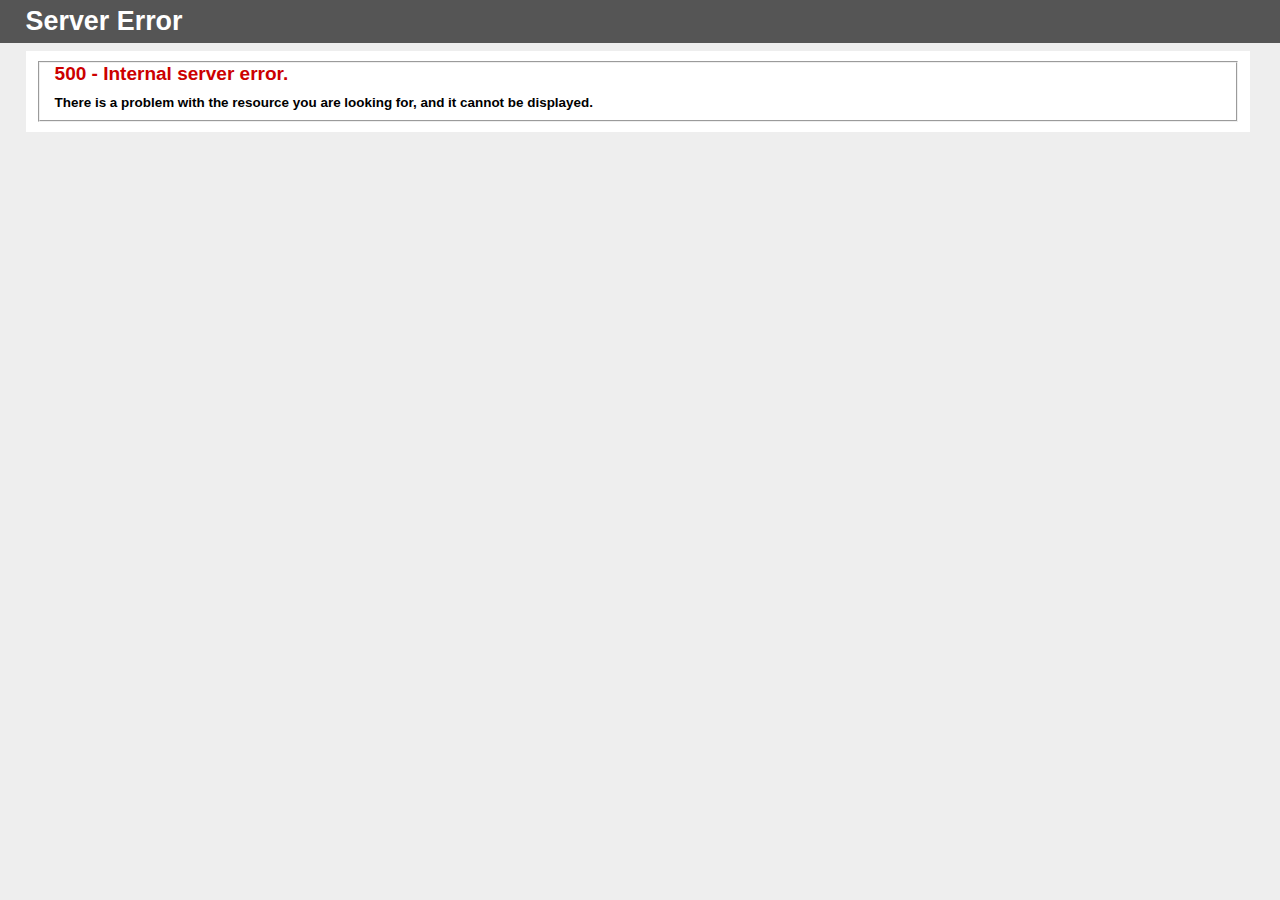
<file: roblox2008sitehome_bestanden/ScriptResource.htm>
<!DOCTYPE html PUBLIC "-//W3C//DTD XHTML 1.0 Strict//EN" "http://www.w3.org/TR/xhtml1/DTD/xhtml1-strict.dtd">
<html xmlns="http://www.w3.org/1999/xhtml">
<head>
<meta http-equiv="Content-Type" content="text/html; charset=iso-8859-1"/>
<title>500 - Internal server error.</title>
<style type="text/css">
<!--
body{margin:0;font-size:.7em;font-family:Verdana, Arial, Helvetica, sans-serif;background:#EEEEEE;}
fieldset{padding:0 15px 10px 15px;} 
h1{font-size:2.4em;margin:0;color:#FFF;}
h2{font-size:1.7em;margin:0;color:#CC0000;} 
h3{font-size:1.2em;margin:10px 0 0 0;color:#000000;} 
#header{width:96%;margin:0 0 0 0;padding:6px 2% 6px 2%;font-family:"trebuchet MS", Verdana, sans-serif;color:#FFF;
background-color:#555555;}
#content{margin:0 0 0 2%;position:relative;}
.content-container{background:#FFF;width:96%;margin-top:8px;padding:10px;position:relative;}
-->
</style>
</head>
<body>
<div id="header"><h1>Server Error</h1></div>
<div id="content">
 <div class="content-container"><fieldset>
  <h2>500 - Internal server error.</h2>
  <h3>There is a problem with the resource you are looking for, and it cannot be displayed.</h3>
 </fieldset></div>
</div>
</body>
</html>
<!--
     FILE ARCHIVED ON 18:26:41 Apr 09, 2011 AND RETRIEVED FROM THE
     INTERNET ARCHIVE ON 17:52:33 Aug 04, 2025.
     JAVASCRIPT APPENDED BY WAYBACK MACHINE, COPYRIGHT INTERNET ARCHIVE.

     ALL OTHER CONTENT MAY ALSO BE PROTECTED BY COPYRIGHT (17 U.S.C.
     SECTION 108(a)(3)).
-->
<!--
playback timings (ms):
  captures_list: 10.624
  exclusion.robots: 0.056
  exclusion.robots.policy: 0.037
  esindex: 0.02
  cdx.remote: 8.72
  LoadShardBlock: 161.941 (3)
  PetaboxLoader3.datanode: 214.888 (4)
  load_resource: 307.772
  PetaboxLoader3.resolve: 193.605
-->
</file>
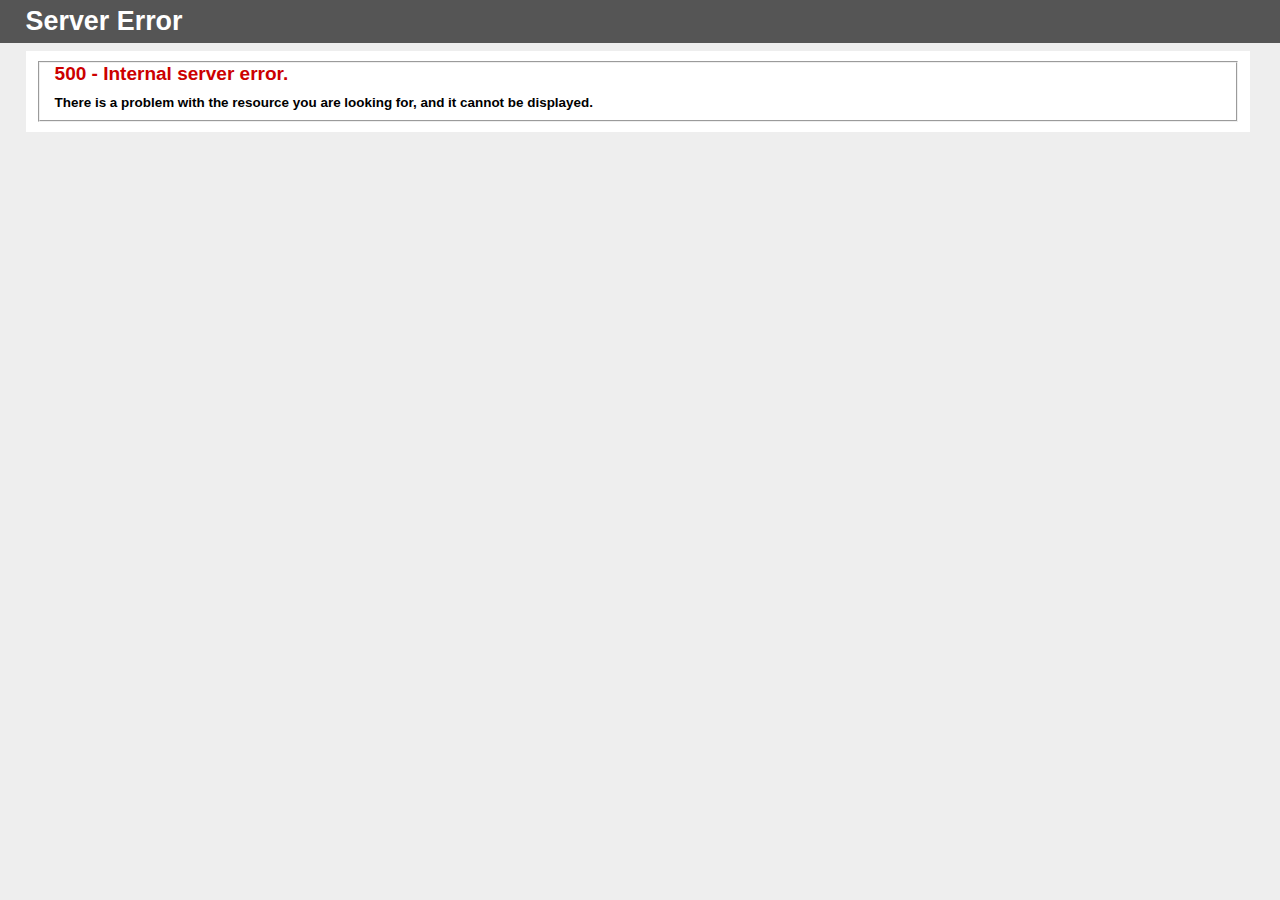
<file: roblox2008sitehome_bestanden/ScriptResource_002.htm>
<!DOCTYPE html PUBLIC "-//W3C//DTD XHTML 1.0 Strict//EN" "http://www.w3.org/TR/xhtml1/DTD/xhtml1-strict.dtd">
<html xmlns="http://www.w3.org/1999/xhtml">
<head>
<meta http-equiv="Content-Type" content="text/html; charset=iso-8859-1"/>
<title>500 - Internal server error.</title>
<style type="text/css">
<!--
body{margin:0;font-size:.7em;font-family:Verdana, Arial, Helvetica, sans-serif;background:#EEEEEE;}
fieldset{padding:0 15px 10px 15px;} 
h1{font-size:2.4em;margin:0;color:#FFF;}
h2{font-size:1.7em;margin:0;color:#CC0000;} 
h3{font-size:1.2em;margin:10px 0 0 0;color:#000000;} 
#header{width:96%;margin:0 0 0 0;padding:6px 2% 6px 2%;font-family:"trebuchet MS", Verdana, sans-serif;color:#FFF;
background-color:#555555;}
#content{margin:0 0 0 2%;position:relative;}
.content-container{background:#FFF;width:96%;margin-top:8px;padding:10px;position:relative;}
-->
</style>
</head>
<body>
<div id="header"><h1>Server Error</h1></div>
<div id="content">
 <div class="content-container"><fieldset>
  <h2>500 - Internal server error.</h2>
  <h3>There is a problem with the resource you are looking for, and it cannot be displayed.</h3>
 </fieldset></div>
</div>
</body>
</html>
<!--
     FILE ARCHIVED ON 18:26:41 Apr 09, 2011 AND RETRIEVED FROM THE
     INTERNET ARCHIVE ON 17:52:31 Aug 04, 2025.
     JAVASCRIPT APPENDED BY WAYBACK MACHINE, COPYRIGHT INTERNET ARCHIVE.

     ALL OTHER CONTENT MAY ALSO BE PROTECTED BY COPYRIGHT (17 U.S.C.
     SECTION 108(a)(3)).
-->
<!--
playback timings (ms):
  captures_list: 0.781
  exclusion.robots: 0.033
  exclusion.robots.policy: 0.016
  esindex: 0.014
  cdx.remote: 23.794
  LoadShardBlock: 655.538 (3)
  PetaboxLoader3.datanode: 902.318 (4)
  load_resource: 830.638
  PetaboxLoader3.resolve: 129.679
-->
</file>
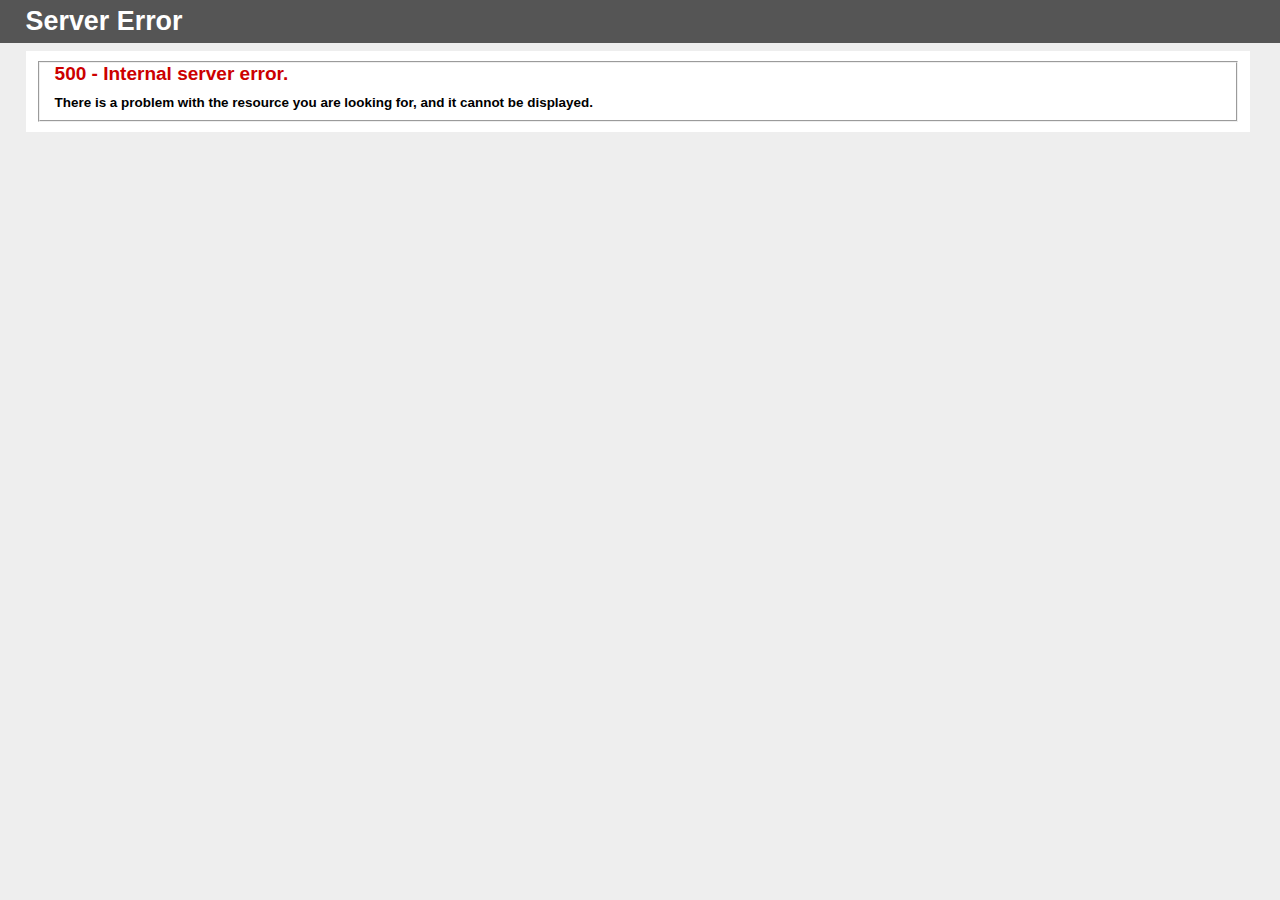
<file: roblox2008sitehome_bestanden/ScriptResource_003.htm>
<!DOCTYPE html PUBLIC "-//W3C//DTD XHTML 1.0 Strict//EN" "http://www.w3.org/TR/xhtml1/DTD/xhtml1-strict.dtd">
<html xmlns="http://www.w3.org/1999/xhtml">
<head>
<meta http-equiv="Content-Type" content="text/html; charset=iso-8859-1"/>
<title>500 - Internal server error.</title>
<style type="text/css">
<!--
body{margin:0;font-size:.7em;font-family:Verdana, Arial, Helvetica, sans-serif;background:#EEEEEE;}
fieldset{padding:0 15px 10px 15px;} 
h1{font-size:2.4em;margin:0;color:#FFF;}
h2{font-size:1.7em;margin:0;color:#CC0000;} 
h3{font-size:1.2em;margin:10px 0 0 0;color:#000000;} 
#header{width:96%;margin:0 0 0 0;padding:6px 2% 6px 2%;font-family:"trebuchet MS", Verdana, sans-serif;color:#FFF;
background-color:#555555;}
#content{margin:0 0 0 2%;position:relative;}
.content-container{background:#FFF;width:96%;margin-top:8px;padding:10px;position:relative;}
-->
</style>
</head>
<body>
<div id="header"><h1>Server Error</h1></div>
<div id="content">
 <div class="content-container"><fieldset>
  <h2>500 - Internal server error.</h2>
  <h3>There is a problem with the resource you are looking for, and it cannot be displayed.</h3>
 </fieldset></div>
</div>
</body>
</html>
<!--
     FILE ARCHIVED ON 14:05:16 Apr 03, 2011 AND RETRIEVED FROM THE
     INTERNET ARCHIVE ON 17:52:28 Aug 04, 2025.
     JAVASCRIPT APPENDED BY WAYBACK MACHINE, COPYRIGHT INTERNET ARCHIVE.

     ALL OTHER CONTENT MAY ALSO BE PROTECTED BY COPYRIGHT (17 U.S.C.
     SECTION 108(a)(3)).
-->
<!--
playback timings (ms):
  captures_list: 0.596
  exclusion.robots: 0.02
  exclusion.robots.policy: 0.009
  esindex: 0.011
  cdx.remote: 76.195
  LoadShardBlock: 333.99 (3)
  PetaboxLoader3.datanode: 358.936 (4)
  load_resource: 479.187
  PetaboxLoader3.resolve: 426.43
-->
</file>
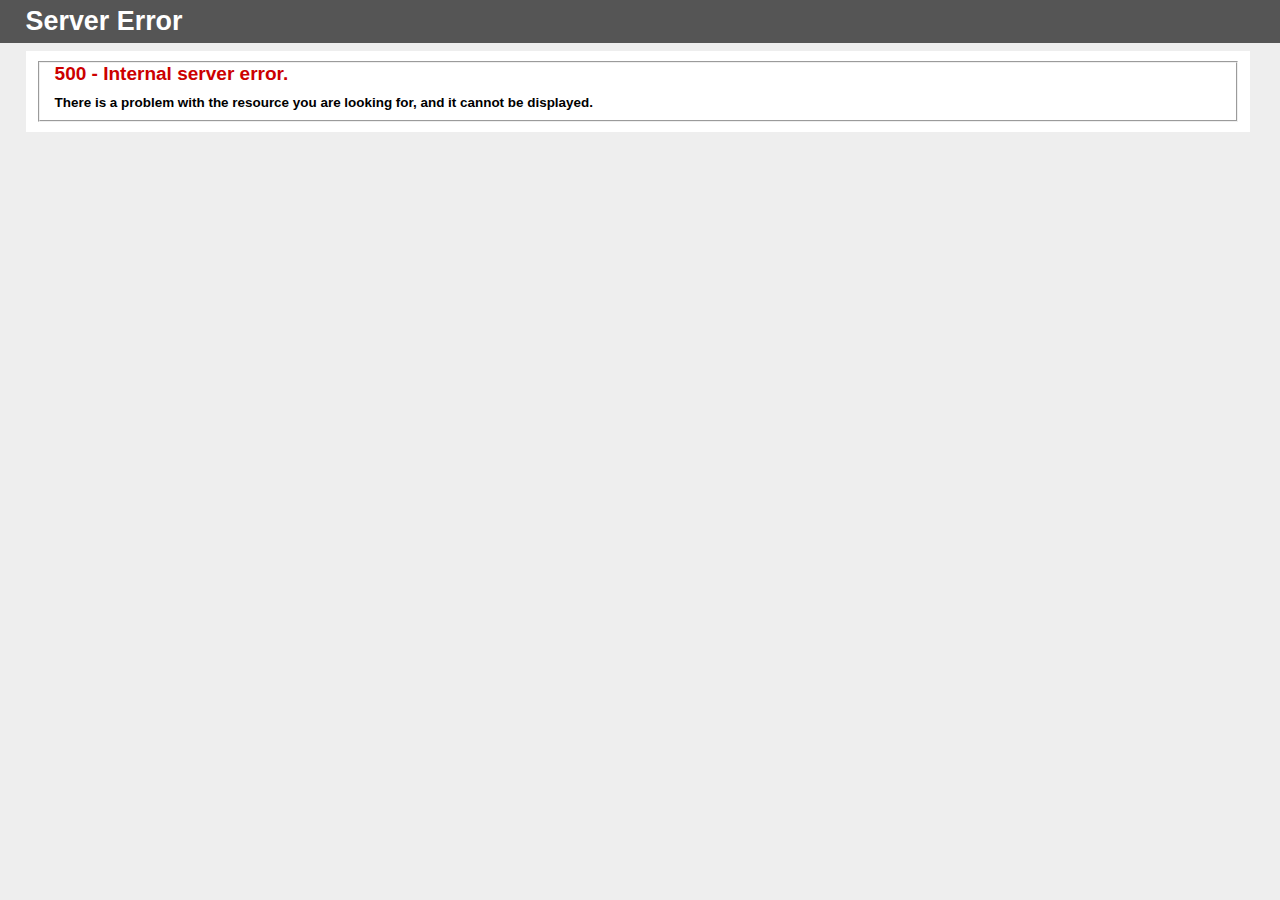
<file: roblox2008sitehome_bestanden/ScriptResource_004.htm>
<!DOCTYPE html PUBLIC "-//W3C//DTD XHTML 1.0 Strict//EN" "http://www.w3.org/TR/xhtml1/DTD/xhtml1-strict.dtd">
<html xmlns="http://www.w3.org/1999/xhtml">
<head>
<meta http-equiv="Content-Type" content="text/html; charset=iso-8859-1"/>
<title>500 - Internal server error.</title>
<style type="text/css">
<!--
body{margin:0;font-size:.7em;font-family:Verdana, Arial, Helvetica, sans-serif;background:#EEEEEE;}
fieldset{padding:0 15px 10px 15px;} 
h1{font-size:2.4em;margin:0;color:#FFF;}
h2{font-size:1.7em;margin:0;color:#CC0000;} 
h3{font-size:1.2em;margin:10px 0 0 0;color:#000000;} 
#header{width:96%;margin:0 0 0 0;padding:6px 2% 6px 2%;font-family:"trebuchet MS", Verdana, sans-serif;color:#FFF;
background-color:#555555;}
#content{margin:0 0 0 2%;position:relative;}
.content-container{background:#FFF;width:96%;margin-top:8px;padding:10px;position:relative;}
-->
</style>
</head>
<body>
<div id="header"><h1>Server Error</h1></div>
<div id="content">
 <div class="content-container"><fieldset>
  <h2>500 - Internal server error.</h2>
  <h3>There is a problem with the resource you are looking for, and it cannot be displayed.</h3>
 </fieldset></div>
</div>
</body>
</html>
<!--
     FILE ARCHIVED ON 18:26:41 Apr 09, 2011 AND RETRIEVED FROM THE
     INTERNET ARCHIVE ON 17:52:32 Aug 04, 2025.
     JAVASCRIPT APPENDED BY WAYBACK MACHINE, COPYRIGHT INTERNET ARCHIVE.

     ALL OTHER CONTENT MAY ALSO BE PROTECTED BY COPYRIGHT (17 U.S.C.
     SECTION 108(a)(3)).
-->
<!--
playback timings (ms):
  captures_list: 0.957
  exclusion.robots: 0.035
  exclusion.robots.policy: 0.015
  esindex: 0.027
  cdx.remote: 20.348
  LoadShardBlock: 138.145 (3)
  PetaboxLoader3.datanode: 154.293 (4)
  load_resource: 146.672
  PetaboxLoader3.resolve: 100.236
-->
</file>
